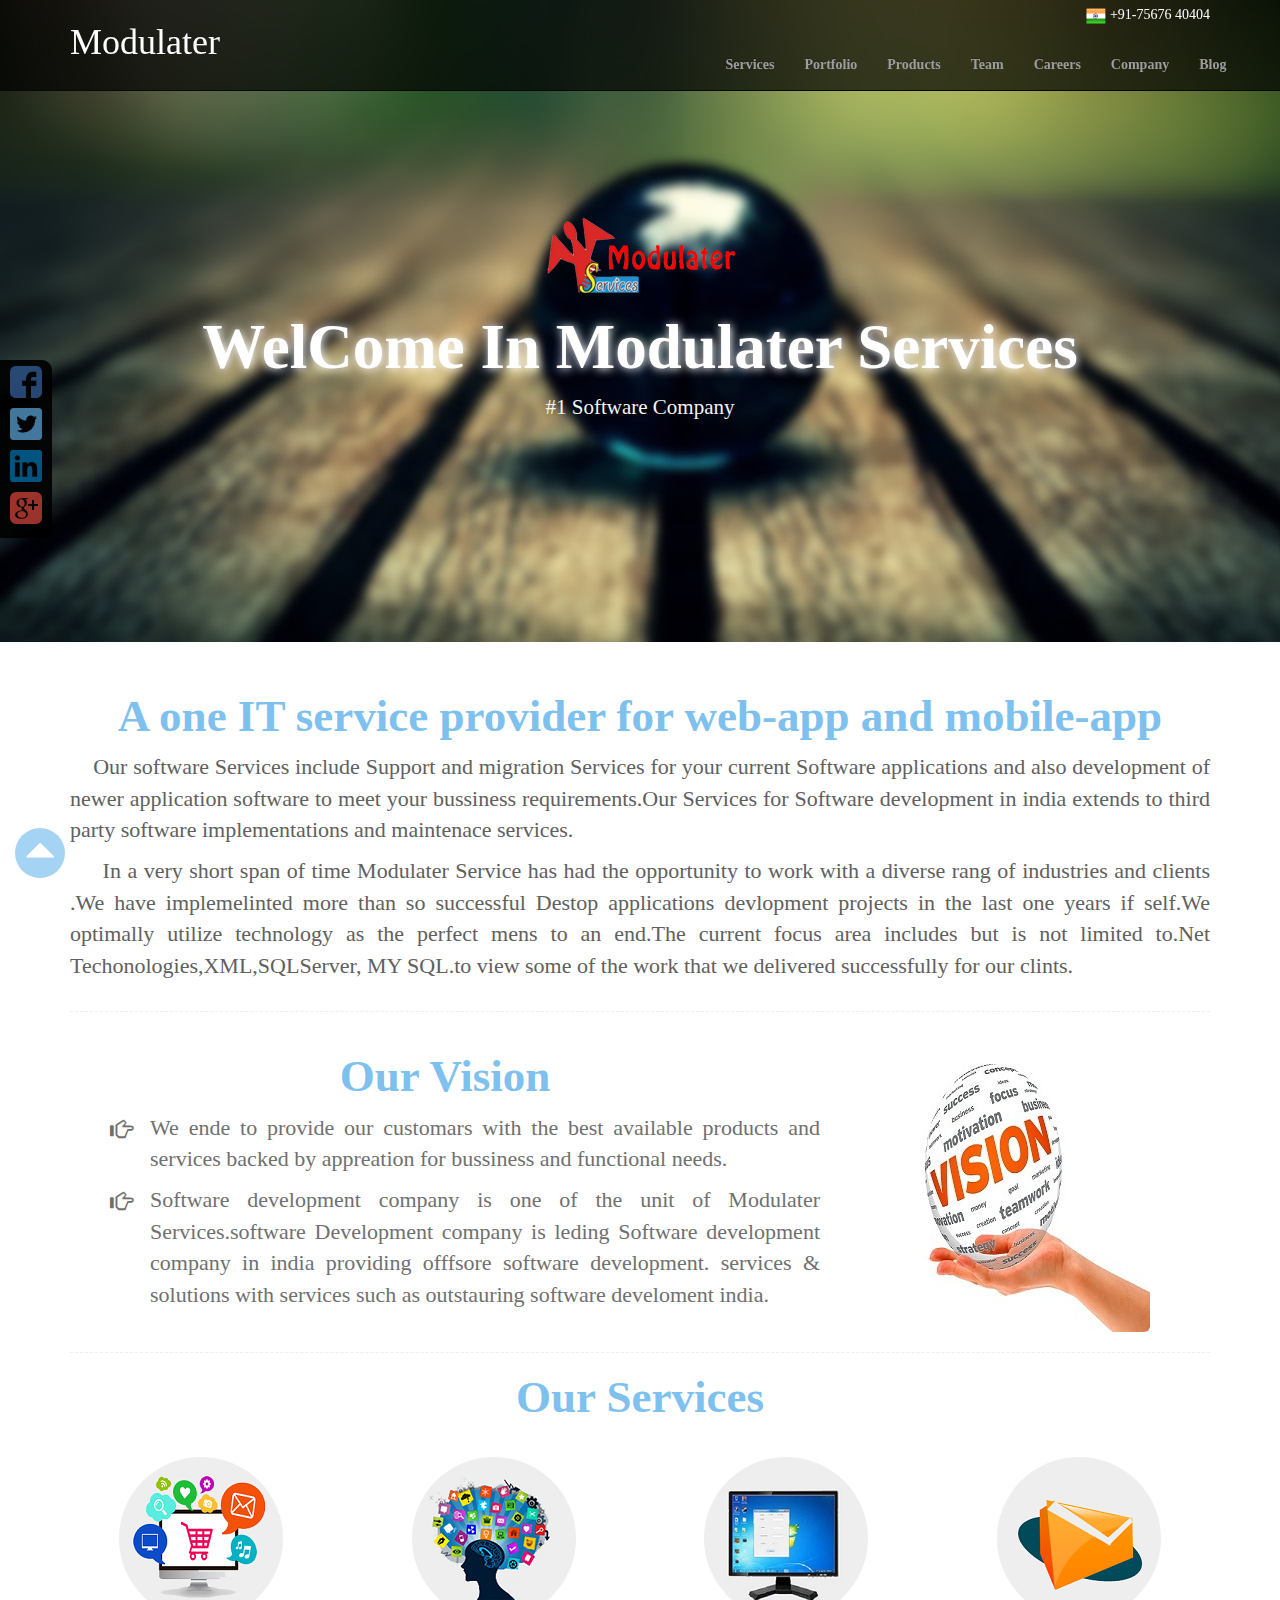
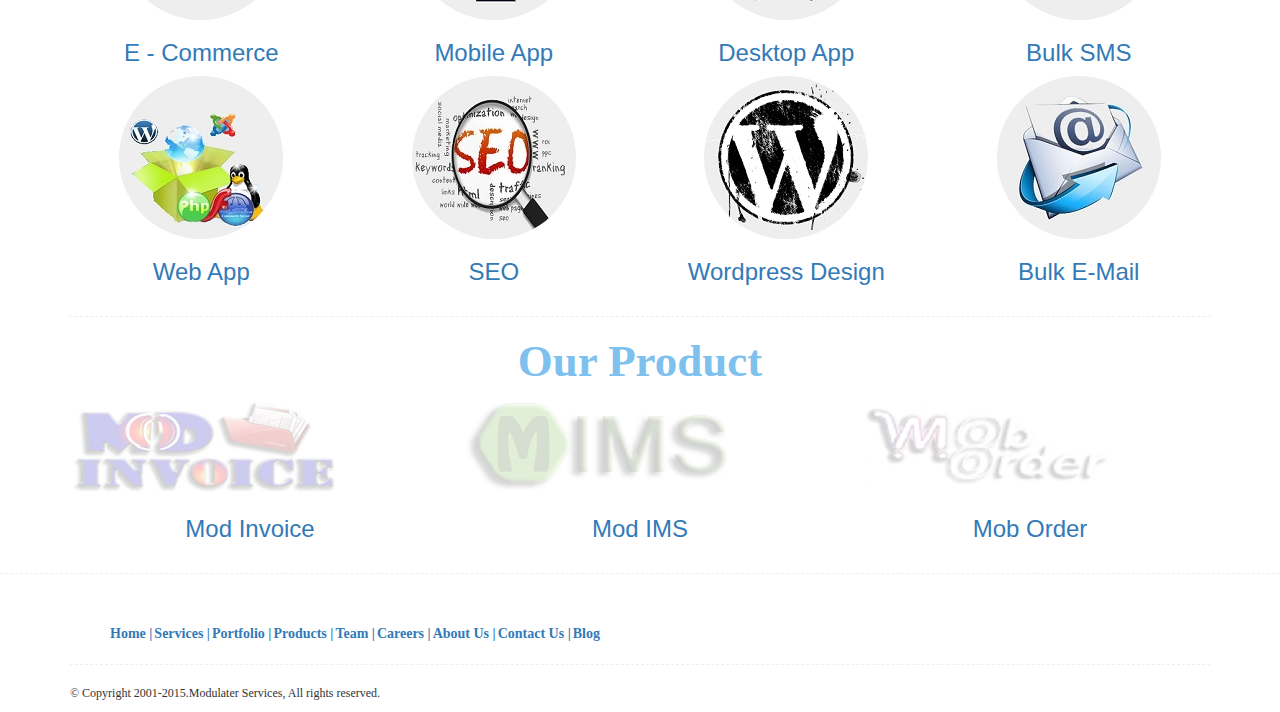
<file: modulater-services/index.html>
﻿<!DOCTYPE html PUBLIC "-//W3C//DTD XHTML 1.0 Transitional//EN" "http://www.w3.org/TR/xhtml1/DTD/xhtml1-transitional.dtd">
<html xmlns="http://www.w3.org/1999/xhtml">
<head>
    <meta http-equiv="Content-Type" content="text/html; charset=utf-8" />
    <link rel="icon" type="image/png" href="images/m nin.png"/>
    <title>Moduletar Services</title>
    <!-- Start CSS-->
    <link href="css/bootstrap.min.css" rel="stylesheet" />
    <link href="css/bootstrap-theme.min.css" rel="stylesheet" />
    <link rel="stylesheet" type="text/css" href="css/style.css">
    <!--- END CSS-->

    <script type="text/javascript">
        function googleTranslateElementInit() {
            new google.translate.TranslateElement({ pageLanguage: 'en', layout: google.translate.TranslateElement.InlineLayout.SIMPLE }, 'google_translate_element');
        }
    </script>
    <script type="text/javascript" src="//translate.google.com/translate_a/element.js?cb=googleTranslateElementInit"></script>

</head>

<body>
    <!-- Start navbar-->
    <div id="back_top"></div>
    <div class="navbar navbar-inverse navbar-fixed-top">
        <div class="container">
            <div>
                <a class="navbar-brand logo" href="index.html"><span>Modulater</span></a>
            </div>
            <span class="contact">
                <img src="images/Flag.png" class="flag" />
                +91-75676 40404</span>
            <button type="button" class="navbar-toggle collapsed" data-toggle="collapse" data-target=".navbar-collapse" />
            <span class="icon-bar"></button>
        <div class="collapse navbar-collapse">
            <ul class="nav navbar-nav navbar-right">
                <li><a href="servicess.html">Services</a></li>
                <!-- <li class="dropdown">
                    <a href="servicess.html" class="dropdown" data-toggle="dropdown">Servicess</a>
                     
                    <ul class="dropdown-menu">
                    	
                        <li><a href="#">E-Commerce</a></li>
                        <li class="divider"></li>
                        <li><a href="#">Mobile App</a></li>
                        <li class="divider"></li>
                        <li><a href="#">Destop App</a></li>
                        <li class="divider"></li>
                        <li><a href="#">Web App</a></li>
                        <li class="divider"></li>
                        <li><a href="#">SEO</a></li>
                        <li class="divider"></li>
                        <li><a href="#">Wordpress Design</a></li>
                        <li class="divider"></li>
                        <li><a href="#">Bulk SMS</a></li>
                        <li class="divider"></li>
                        <li><a href="#">Bulk E-Mail</a></li>
                    </ul>
                </li>-->
                <li><a href="portfoliyo.html">Portfolio</a></li>
                <li><a href="producs.html">Products</a></li>
                <!-- <li class="dropdown">
                    <a href="producs.html" class="dropdown" data-toggle="dropdown">Products</a>
                    <ul class="dropdown-menu">
                        <li><a href="#">ModInvoic</a></li>
                        <li class="divider"></li>
                        <li><a href="#">ModOffice</a></li>
                        <li class="divider"></li>
                        <li><a href="#">ModTMS</a></li>
                        <li class="divider"></li>
                        <li><a href="#">ModIMS</a></li>
                        <li class="divider"></li>
                        <li><a href="#">ModOrderManagment</a></li>
                        <li class="divider"></li>
                        <li><a href="#">MobOrder</a></li>
                        <li class="divider"></li>
                        <li><a href="#">ModPrescription</a></li>
                    </ul>
                </li>-->
                <li><a href="team.html">Team</a></li>
                <li><a href="careers.html">Careers</a></li>
                <li class="dropdown">
                    <a href="#" class="dropdown" data-toggle="dropdown">Company</a>
                    <ul class="dropdown-menu">
                        <li><a href="about_us.html">About Us</a></li>
                        <li class="divider"></li>
                        <li><a href="contact_us.html">Contact Us</a></li>
                    </ul>

                </li>
                <li><a href="http://billing-software.in/blog/" target="_blank">Blog</a></li>
                <li>
                    <div id="google_translate_element" class="google"></div>
                </li>
            </ul>
        </div>
        </div>
    </div>
    <!-- end navbar-->

    <!-- Start jumbotron-->
    <div style="background: url('images/main.jpg'); text-align: -moz-center; text-align: -webkit-center;" class="jumbotron">
        <img src="images/modulater logo.png" class="img-responsive" />
        <h1>WelCome In Modulater Services</h1>
        <p class="container">#1 Software Company</p>
    </div>
    <!-- end jumbotron-->

    <!-- Start container-->
    <div class="container">

        <div class="row description">
            <div class="col-xs-12">
                <h2>A one IT service provider for web-app and mobile-app</h2>
                <p>
                    &nbsp;&nbsp;&nbsp;&nbsp;Our software Services include Support and migration Services for your current Software applications and also development of newer application software to meet your bussiness requirements.Our Services for Software development in india extends to third party software implementations and maintenace services.
                </p>
                <p>
                    &nbsp;&nbsp;&nbsp;&nbsp;&nbsp;In a very short span of time Modulater Service has had the opportunity to work with a diverse rang of industries and clients .We have implemelinted more than so successful Destop applications devlopment projects in the last one years if self.We optimally utilize technology as the perfect mens to an end.The current focus area includes but is not limited to.Net Techonologies,XML,SQLServer,
MY SQL.to view some of the work that we delivered successfully for our clints.
                </p>
            </div>
        </div>
        <hr />
        <div class="row vision">
            <div class="col-md-8 col-xs-8">
                <h2>Our Vision</h2>
                <ul>
                    <li>
                        <span class="glyphicon glyphicon-hand-right"></span>
                        <p>
                            We ende to provide our customars with the best available products and services backed by appreation for bussiness and functional needs.
                        </p>
                    </li>
                    <li>
                        <span class="glyphicon glyphicon-hand-right"></span>
                        <p>
                            Software development company is one of the unit of Modulater Services.software Development company is leding Software development
	  company in india providing offfsore software development. services & solutions with services such as outstauring software develoment india.
                        </p>
                    </li>
                </ul>
            </div>
            <div class="col-md-4 col-xs-4">
                <img src="images/vision.jpg" class="img-rounded img-responsive" />
            </div>
        </div>
        <hr />

        <div class="services">
            <h2>Our Services</h2>
            <div class="row">
                <div class="col-md-3 col-xs-3 goal">
                    <a href="#">
                        <img src="images/ecommers2.png" class="img-circle img-responsive" />
                        <h3>E - Commerce</h3>
                    </a>
                </div>
                <div class="col-md-3 col-xs-3 goal">
                    <a href="#">
                        <img src="images/softwaredevelopmen2.png" class="img-circle img-responsive" />
                        <h3>Mobile App</h3>
                    </a>
                </div>
                <div class="col-md-3 col-xs-3 goal">
                    <a href="#">
                        <img src="images/desktop.jpg" class="img-circle img-responsive" />
                        <h3>Desktop App</h3>
                    </a>
                </div>

                <div class="col-md-3 col-xs-3 goal">
                    <a href="#">
                        <img src="images/bulk-sms.png" class="img-circle img-responsive" />
                        <h3>Bulk SMS</h3>
                    </a>
                </div>
            </div>
            <div class="row">
                <div class="col-md-3 col-xs-3 goal">
                    <a href="#">
                        <img src="images/web3.jpg" class="img-circle img-responsive" />
                        <h3>Web App</h3>
                    </a>
                </div>
                <div class="col-md-3 col-xs-3 goal">
                    <a href="#">
                        <img src="images/seo.jpg" class="img-circle img-responsive" />
                        <h3>SEO</h3>
                    </a>
                </div>
                <div class="col-md-3 col-xs-3 goal">
                    <a href="#">
                        <img src="images/wordpress-logo.png" class="img-circle img-responsive" />
                        <h3>Wordpress Design</h3>
                    </a>
                </div>
                <div class="col-md-3 col-xs-3 goal">
                    <a href="#">
                        <img src="images/email.jpg" class="img-circle img-responsive" />
                        <h3>Bulk E-Mail</h3>
                    </a>
                </div>
            </div>
        </div>
        <hr />
        <div class="product">
            <h2>Our Product</h2>
            <div class="row">
                <div class="col-lg-4 col-md-4 col-xs-4">
                    <a href="#">
                        <img src="images/invoice.png" class="img-responsive" />
                        <h3>Mod Invoice</h3>
                    </a>
                </div>
                <div class="col-lg-4 col-md-4  col-xs-4">
                    <a href="#">
                        <img src="images/ims.png" class="img-responsive" />
                        <h3>Mod IMS</h3>
                    </a>
                </div>
                <div class="col-lg-4 col-md-4  col-xs-4">
                    <a href="#">
                        <img src="images/mobo order.png" class="img-responsive" />
                        <h3>Mob Order</h3>
                    </a>
                </div>

            </div>
        </div>

    </div>
    <!-- end container-->

    <!-- start footer-->
    <div class="folow">
        <ul class="sicon">
            <li><a href="https://www.facebook.com/Modulater-Services-368966049886087/timeline/" target="_blank">
                <img src="images/facebook.png" /></a></li>
            <li><a href="https://twitter.com/modulaterservic" target="_blank">
                <img src="images/tweet.png" /></a></li>
            <li><a href="#">
                <img src="images/in.png" /></a></li>
            
            <li><a href="https://plus.google.com/u/0/113952535357802832584/posts" target="_blank">
                <img src="images/google.png" /></a></li>
        </ul>
    </div>
    <hr />
    <div class="container">
        <div class="row social">
            <div class="col-lg-8">
                <ul class="nav-pills fnav">
                    <li><a href="index.html">Home |</a></li>
                    <li><a href="servicess.html">Services |</a></li>
                    <li><a href="portfoliyo.html">Portfolio |</a></li>
                    <li><a href="producs.html">Products |</a></li>
                    <li><a href="team.html">Team |</a></li>
                    <li><a href="careers.html">Careers |</a></li>
                    <li><a href="about_us.html">About Us |</a></li>
                    <li><a href="contact_us.html">Contact Us |</a></li>
                    <li><a href="http://billing-software.in/blog/" target="_blank">Blog</a></li>

                </ul>
            </div>

            <!--<div class="col-lg-4">
                <h6>Follow Us!</h6>
                <ul class="nav-pills sicon">
                    <li><a href="https://twitter.com/modulaterservic" target="_blank">
                        <img src="images/tweet.png" /></a></li>
                    <li><a href="#">
                        <img src="images/in.png" /></a></li>
                    <li><a href="https://www.facebook.com/Modulater-Services-368966049886087/timeline/" target="_blank">
                        <img src="images/facebook.png" /></a></li>
                    <li><a href="https://plus.google.com/u/0/113952535357802832584/posts" target="_blank">
                        <img src="images/google.png" /></a></li>
                </ul>
            </div>-->
        </div>
        <hr />
        <div class="footer">
            <p>&copy; Copyright 2001-2015.Modulater Services, All rights reserved.</p>
        </div>
    </div>
    <!-- end footer-->
    <a href="#back_top" class="back_top_1" style="display: block;"><span class="glyphicon glyphicon-triangle-top"></span></a>
    <!-- java script-->
    <script src="js/jquery-1.11.3.min.js"></script>
    <script src="js/bootstrap.min.js"></script>
    <script src="js/style.js"></script>
    <!-- End script-->
</body>
</html>
</file>
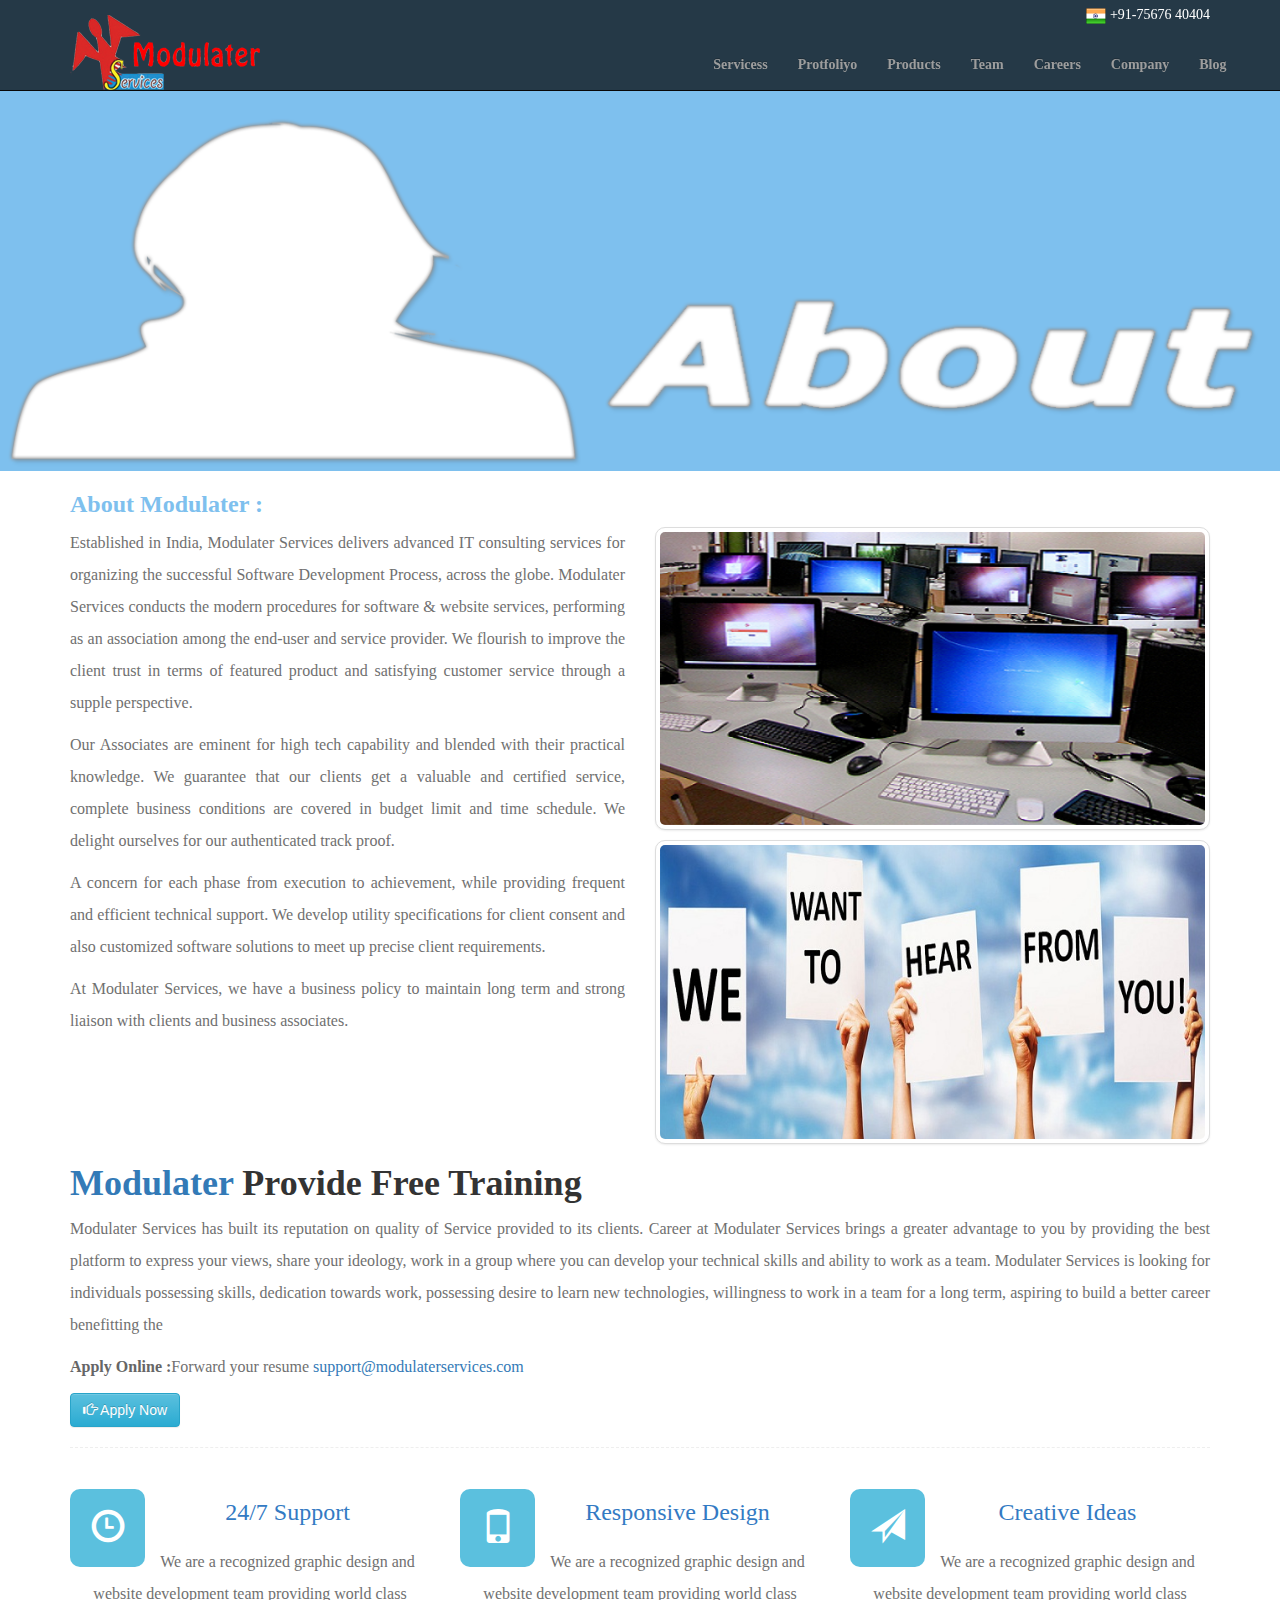
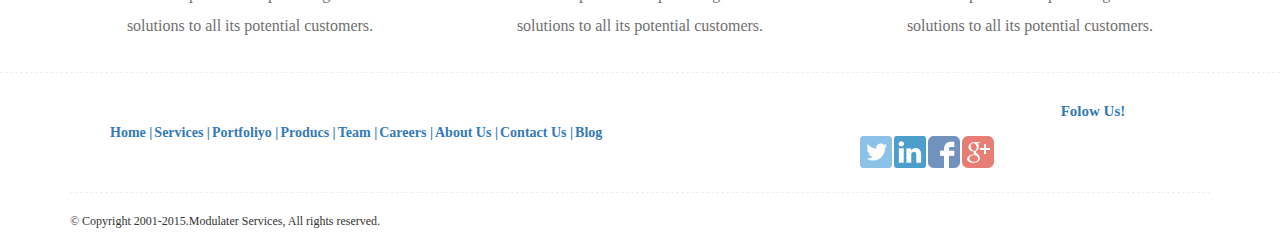
<file: modulater-services/about_us.html>
﻿<!DOCTYPE html PUBLIC "-//W3C//DTD XHTML 1.0 Transitional//EN" "http://www.w3.org/TR/xhtml1/DTD/xhtml1-transitional.dtd">
<html xmlns="http://www.w3.org/1999/xhtml">
<head>
    <meta http-equiv="Content-Type" content="text/html; charset=utf-8" />
    <link rel="icon" type="image/png" href="images/m nin.png">
    <title>About Us</title>
    <!------- Start CSS------->
    <link href="css/bootstrap.min.css" rel="stylesheet" />
    <link href="css/bootstrap-theme.min.css" rel="stylesheet" />
    <link rel="stylesheet" type="text/css" href="css/style.css">
    <!------- END CSS------->
</head>
	<!------- Start navbar------->
    <div class="navbar navbar-inverse navbar-fixed-top">
        <div class="container">
            <a class="navbar-brand" href="index.html">
                <img src="images/modulater logo.png" class="img-responsive" /></a>
            <span class="contact">
                <img src="images/Flag.png" class="flag" />
                +91-75676 40404</span>
            <button type="button" class="navbar-toggle collapsed" data-toggle="collapse" data-target=".navbar-collapse" />
            <span class="icon-bar"></button>
        <div class="collapse navbar-collapse">
            <ul class="nav navbar-nav navbar-right">
            	 <li><a href="servicess.html">Servicess</a></li>
                <!--<li class="dropdown">
                    <a href="servicess.html">Servicess</a>
                    <ul class="dropdown-menu">
                        <li><a href="#">E-Commerce</a></li>
                        <li class="divider"></li>
                        <li><a href="#">Mobile App</a></li>
                        <li class="divider"></li>
                        <li><a href="#">Destop App</a></li>
                        <li class="divider"></li>
                        <li><a href="#">Web App</a></li>
                        <li class="divider"></li>
                        <li><a href="#">SEO</a></li>
                        <li class="divider"></li>
                        <li><a href="#">Wordpress Design</a></li>
                        <li class="divider"></li>
                        <li><a href="#">Bulk SMS</a></li>
                        <li class="divider"></li>
                        <li><a href="#">Bulk E-Mail</a></li>
                    </ul>
                </li>-->
                <li><a href="portfoliyo.html">Protfoliyo</a></li>
                 <li><a href="producs.html">Products</a></li>
               <!-- <li class="dropdown">
                    <a href="producs.html">Products</a>
                    <ul class="dropdown-menu">
                        <li><a href="#">ModInvoic</a></li>
                        <li class="divider"></li>
                        <li><a href="#">ModOffice</a></li>
                        <li class="divider"></li>
                        <li><a href="#">ModTMS</a></li>
                        <li class="divider"></li>
                        <li><a href="#">ModIMS</a></li>
                        <li class="divider"></li>
                        <li><a href="#">ModOrderManagment</a></li>
                        <li class="divider"></li>
                        <li><a href="#">MobOrder</a></li>
                        <li class="divider"></li>
                        <li><a href="#">ModPrescription</a></li>
                    </ul>
                </li>-->
                <li><a href="team.html">Team</a></li>
                <li><a href="careers.html">Careers</a></li>
                <li class="dropdown">
                    <a href="#" class="dropdown" data-toggle="dropdown">Company</a>
                    <ul class="dropdown-menu">
                        <li><a href="about_us.html">About Us</a></li>
                        <li class="divider"></li>
                        <li><a href="contact_us.html">Contact Us</a></li>
                    </ul>

                </li>
                <li><a href="http://billing-software.in/blog/"  target="_blank">Blog</a></li>
            </ul>
        </div>
        </div>
    </div>
    <!------- end navbar------->
    
    <!------- Start image----->
    <div class="image">
    <img src="images/about us.png" class="img-responsive" />
    </div>
 	<!------- end image------->
    
    <!------- Start container------->
    <div class="container about">
    	<div class="services-head"><h3>About Modulater :</h3></div>
        <div class="row">
        	<div class="col-lg-6">
                <p>Established in India, Modulater Services delivers advanced IT consulting services for organizing the successful Software 		 				   Development Process, across the globe. Modulater Services conducts the modern procedures for software & website services, 	   	 				   performing as an association among the end-user and service provider. We flourish to improve the client trust in terms of   	      			   featured product and satisfying customer service through a supple perspective.
                </p>
                <p>
                Our Associates are eminent for high tech capability and blended with their practical knowledge. We guarantee that our clients get a     				valuable and certified service, complete business conditions are covered in budget limit and time schedule. We delight        	        			ourselves for our authenticated track proof.
                </p>
                <p>
                A concern for each phase from execution to achievement, while providing frequent and efficient technical support. We develop 	   			  				utility specifications for client consent and also customized software solutions to meet up precise client requirements.
                </p>
                 <p>
                 At Modulater Services, we have a business policy to maintain long term and strong liaison with clients and business associates.
                 </p>
            </div>
            <div class="col-lg-6 infra">
            	<div class="row"><div class="col-lg-12"><img src="images/software-testing.png" class="img-responsive img-thumbnail" /></div></div>
               
            	<div class="row seco"><div class="col-lg-12"><img src="images/contact_1.jpg" class="img-responsive img-thumbnail" /></div>
                </div>
            </div>
        </div>
        <div class="row trin">
        	<div class="col-lg-12">
            	<h1>Modulater <span>Provide Free Training</span></h1>
                <p>Modulater Services has built its reputation on quality of Service provided to its clients. Career at Modulater Services   	 				   					brings a greater advantage to you by providing the best platform to express your views, share your ideology, work in a group 	   				   where you can develop your technical skills and ability to work as a team. Modulater Services is looking for individuals  	 	    			   possessing skills, dedication towards work, possessing desire to learn new technologies, willingness to work in a team for a  	 	               long term, aspiring to build a better career benefitting the 
                </p>
               <p> <span>Apply Online :</span>Forward your resume <b>support@modulaterservices.com</b></p>
               <a href="mailto:support@modulaterservices.com" target="_blank"  class="btn btn-info">
               		<span class="glyphicon glyphicon-hand-right"></span>
                    Apply Now
               </a>
            </div>
        </div>
        <hr />
        <div class="row">
        	<div class="col-lg-4">
            	<div class="service_icon">
            		<span class="glyphicon glyphicon-time"></span>
                    <h3>24/7 Support</h3>
                    <p>We are a recognized graphic design and website development team providing world class solutions to all its potential 		 					   customers.
                    </p>
                </div>
            </div>
            <div class="col-lg-4">
            	<div class="service_icon">
            		<span class="glyphicon glyphicon-phone"></span>
                    <h3>Responsive Design</h3>
                    <p>We are a recognized graphic design and website development team providing world class solutions to all its potential 		 					   customers.
                    </p>
                </div>
            </div>
            <div class="col-lg-4">
            	<div class="service_icon">
            		<span class="glyphicon glyphicon-send"></span>
                    <h3>Creative Ideas</h3>
                    <p>We are a recognized graphic design and website development team providing world class solutions to all its potential 		 					   customers.
                    </p>
                </div>
            </div>
        </div>
    	
    </div>
    <!------- end container------->
     <!------- start footer------->
     <hr />
    <div class="container">
     <div class="row social">
            <div class="col-lg-8">
                <ul class="nav-pills fnav">
                    <li><a href="index.html">Home |</a></li>
                    <li><a href="servicess.html">Services |</a></li>
                    <li><a href="portfoliyo.html">Portfoliyo |</a></li>
                    <li><a href="producs.html">Producs |</a></li>
                    <li><a href="team.html">Team |</a></li>
                    <li><a href="careers.htm">Careers |</a></li>
                    <li><a href="about_us.html">About Us |</a></li>
                    <li><a href="contact_us.html">Contact Us |</a></li>
                   <li><a href="http://billing-software.in/blog/"    target="_blank" target="_blank">Blog</a></li>
                </ul>
            </div>
            <div class="col-lg-4">
                <h6>Folow Us!</h6>
                <ul class="nav-pills sicon">
                    <li><a href="https://twitter.com/modulaterservic" target="_blank">
                        <img src="images/tweet.png" /></a></li>
                    <li><a href="#">
                        <img src="images/in.png"/></a></li>
                    <li><a href="https://www.facebook.com/Modulater-Services-368966049886087/timeline/" target="_blank">
                        <img src="images/facebook.png" /></a></li>
                    <li><a href="https://plus.google.com/u/0/113952535357802832584/posts" target="_blank">
                        <img src="images/google.png" /></a></li>
                </ul>
            </div>
        </div>
        <hr />
        <div class="footer">
            <p>&copy; Copyright 2001-2015.Modulater Services, All rights reserved.</p>
        </div>
    </div>
    <!------- end footer------->

    <!------- java script------->
    <script src="js/jquery-1.11.3.min.js"></script>
    <script src="js/bootstrap.min.js"></script>
    <!------- End script------->
<body>
</body>
</html>
</file>
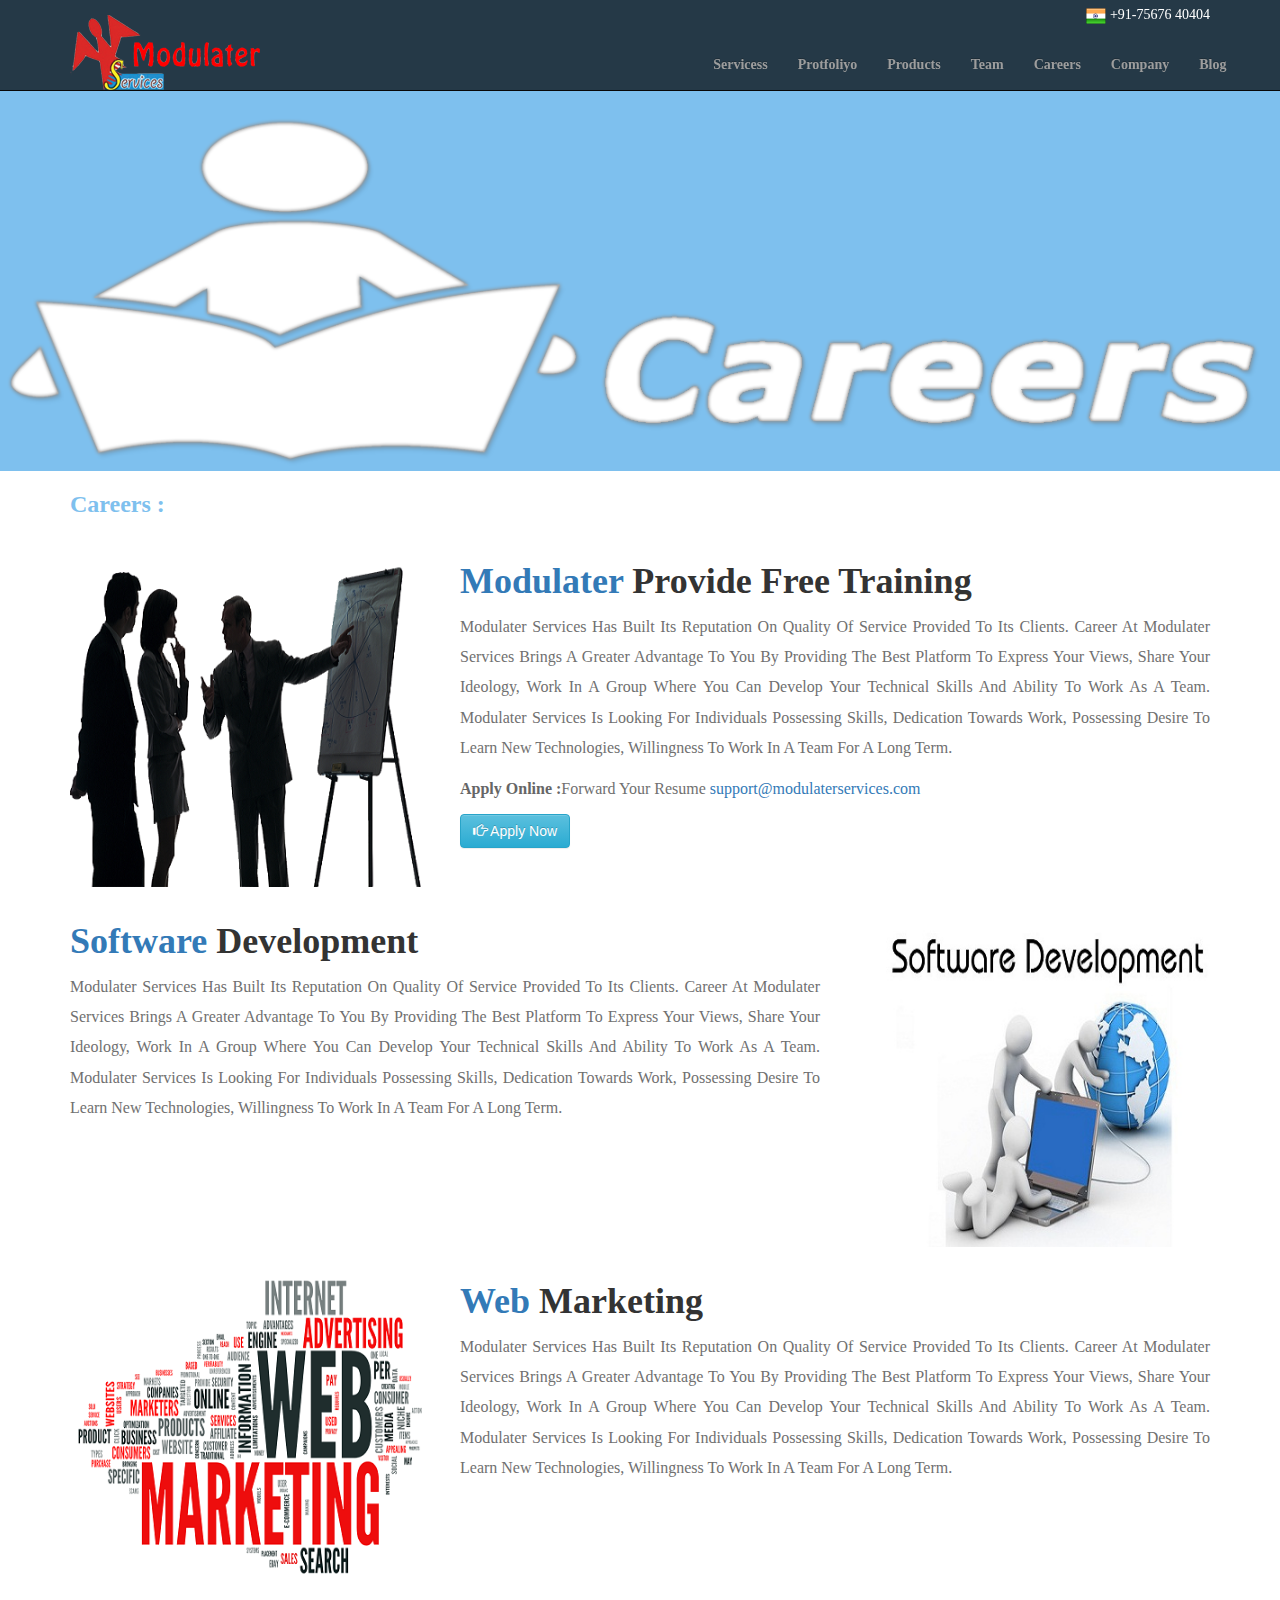
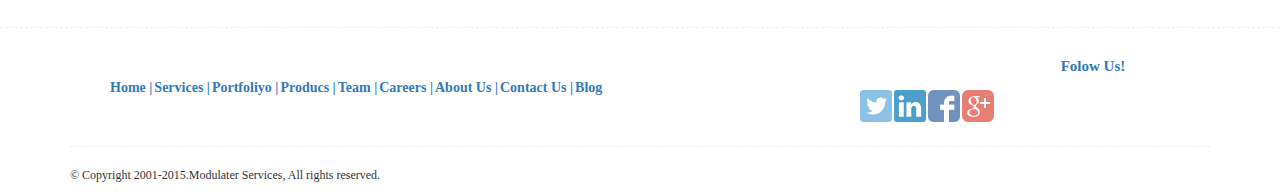
<file: modulater-services/careers.html>
﻿<!DOCTYPE html PUBLIC "-//W3C//DTD XHTML 1.0 Transitional//EN" "http://www.w3.org/TR/xhtml1/DTD/xhtml1-transitional.dtd">
<html xmlns="http://www.w3.org/1999/xhtml">
<head>
    <meta http-equiv="Content-Type" content="text/html; charset=utf-8" />
    <link rel="icon" type="image/png" href="images/m nin.png">
    <title>Moduletar Services</title>
    <!------- Start CSS------->
    <link href="css/bootstrap.min.css" rel="stylesheet" />
    <link href="css/bootstrap-theme.min.css" rel="stylesheet" />
    <link rel="stylesheet" type="text/css" href="css/style.css">
    <!------- END CSS------->
</head>

<body>
    <!------- Start navbar------->
    <div class="navbar navbar-inverse navbar-fixed-top">
        <div class="container">
            <a class="navbar-brand" href="index.html">
                <img src="images/modulater logo.png" class="img-responsive" /></a>
            <span class="contact">
                <img src="images/Flag.png" class="flag" />
                +91-75676 40404</span>
            <button type="button" class="navbar-toggle collapsed" data-toggle="collapse" data-target=".navbar-collapse" />
            <span class="icon-bar"></button>
        <div class="collapse navbar-collapse">
            <ul class="nav navbar-nav navbar-right">
                <li><a href="servicess.html">Servicess</a></li>
                <!-- <li class="dropdown">
                    <a href="servicess.html" class="dropdown" data-toggle="dropdown">Servicess</a>
                    <ul class="dropdown-menu">
                        <li><a href="#">E-Commerce</a></li>
                        <li class="divider"></li>
                        <li><a href="#">Mobile App</a></li>
                        <li class="divider"></li>
                        <li><a href="#">Destop App</a></li>
                        <li class="divider"></li>
                        <li><a href="#">Web App</a></li>
                        <li class="divider"></li>
                        <li><a href="#">SEO</a></li>
                        <li class="divider"></li>
                        <li><a href="#">Wordpress Design</a></li>
                        <li class="divider"></li>
                        <li><a href="#">Bulk SMS</a></li>
                        <li class="divider"></li>
                        <li><a href="#">Bulk E-Mail</a></li>
                    </ul>
                </li>-->
                <li><a href="portfoliyo.html">Protfoliyo</a></li>
                <li><a href="producs.html">Products</a></li>
                <!-- <li class="dropdown">
                    <a href="producs.html" class="dropdown" data-toggle="dropdown">Products</a>
                    <ul class="dropdown-menu">
                        <li><a href="#">ModInvoic</a></li>
                        <li class="divider"></li>
                        <li><a href="#">ModOffice</a></li>
                        <li class="divider"></li>
                        <li><a href="#">ModTMS</a></li>
                        <li class="divider"></li>
                        <li><a href="#">ModIMS</a></li>
                        <li class="divider"></li>
                        <li><a href="#">ModOrderManagment</a></li>
                        <li class="divider"></li>
                        <li><a href="#">MobOrder</a></li>
                        <li class="divider"></li>
                        <li><a href="#">ModPrescription</a></li>
                    </ul>
                </li>-->
                <li><a href="team.html">Team</a></li>
                <li><a href="careers.html">Careers</a></li>
                <li class="dropdown">
                    <a href="#" class="dropdown" data-toggle="dropdown">Company</a>
                    <ul class="dropdown-menu">
                        <li><a href="about_us.html">About Us</a></li>
                        <li class="divider"></li>
                        <li><a href="contact_us.html">Contact Us</a></li>
                    </ul>

                </li>
                <li><a href="http://billing-software.in/blog/" target="_blank">Blog</a></li>
            </ul>
        </div>
        </div>
    </div>
    <!------- end navbar------->

    <!------- Start image----->
    <div class="image">
        <img src="images/careers.png" class="img-responsive" />
    </div>
    <!------- end image------->

    <!------- Start container------->
    <div class="container services-mar">
        <div class="services-head">
            <h3>Careers :</h3>
        </div>
        <div class="row">
            <div class="col-lg-4">
                <img src="images/solar-professional-development.png" class="img-responsive" />
            </div>
            <div class="col-lg-8">
                <div class="train_des">
                    <h1>Modulater <span>Provide Free Training</span></h1>
                    <p>
                        Modulater Services has built its reputation on quality of Service provided to its clients. Career at Modulater Services brings a greater advantage to you by providing the best platform to express your views, share your ideology, work in a group where you can develop your technical skills and ability to work as a team. Modulater Services is looking for individuals possessing skills, dedication towards work, possessing desire to learn new technologies, willingness to work in a team for a long term.
                    </p>
                    <p><span>Apply Online :</span>Forward your resume <b>support@modulaterservices.com</b></p>
                    <a href="mailto:support@modulaterservices.com" target="_blank" class="btn btn-info">
                        <span class="glyphicon glyphicon-hand-right"></span>
                        Apply Now
                    </a>
                </div>
            </div>
        </div>
        <div class="row">
            <div class="col-lg-8">
                <div class="train_des">
                    <h1>Software <span>Development</span></h1>
                    <p>
                        Modulater Services has built its reputation on quality of Service provided to its clients. Career at Modulater Services brings a greater advantage to you by providing the best platform to express your views, share your ideology, work in a group where you can develop your technical skills and ability to work as a team. Modulater Services is looking for individuals possessing skills, dedication towards work, possessing desire to learn new technologies, willingness to work in a team for a long term.
                    </p>
                </div>
            </div>
            <div class="col-lg-4">
                <img src="images/Software-Development.jpg" class="img-responsive" />
            </div>
        </div>
        <div class="row">
            <div class="col-lg-4">
                <img src="images/marketing.png" class="img-responsive" />
            </div>
            <div class="col-lg-8">
                <div class="train_des">
                    <h1>Web <span>Marketing</span></h1>
                    <p>
                        Modulater Services has built its reputation on quality of Service provided to its clients. Career at Modulater Services brings a greater advantage to you by providing the best platform to express your views, share your ideology, work in a group where you can develop your technical skills and ability to work as a team. Modulater Services is looking for individuals possessing skills, dedication towards work, possessing desire to learn new technologies, willingness to work in a team for a long term.
                    </p>
                </div>
            </div>
        </div>

    </div>
    <!------- end container------->

    <!------- start footer------->
    <hr />
    <div class="container">
        <div class="row social">
            <div class="col-lg-8">
                <ul class="nav-pills fnav">
                    <li><a href="index.html">Home |</a></li>
                    <li><a href="servicess.html">Services |</a></li>
                    <li><a href="portfoliyo.html">Portfoliyo |</a></li>
                    <li><a href="producs.html">Producs |</a></li>
                    <li><a href="team.html">Team |</a></li>
                    <li><a href="careers.htm">Careers |</a></li>
                    <li><a href="about_us.html">About Us |</a></li>
                    <li><a href="contact_us.html">Contact Us |</a></li>
                    <li><a href="http://billing-software.in/blog/" target="_blank" target="_blank">Blog</a></li>
                </ul>
            </div>
            <div class="col-lg-4">
                <h6>Folow Us!</h6>
                <ul class="nav-pills sicon">
                    <li><a href="https://twitter.com/modulaterservic">
                        <img src="images/tweet.png" /></a></li>
                    <li><a href="#">
                        <img src="images/in.png" /></a></li>
                    <li><a href="https://www.facebook.com/Modulater-Services-368966049886087/timeline/">
                        <img src="images/facebook.png" /></a></li>
                    <li><a href="https://plus.google.com/u/0/113952535357802832584/posts">
                        <img src="images/google.png" /></a></li>
                </ul>
            </div>
        </div>
        <hr />
        <div class="footer">
            <p>&copy; Copyright 2001-2015.Modulater Services, All rights reserved.</p>
        </div>
    </div>
    <!------- end footer------->

    <!------- java script------->
    <script src="js/jquery-1.11.3.min.js"></script>
    <script src="js/bootstrap.min.js"></script>
    <!------- End script------->
</body>
</html>
</file>
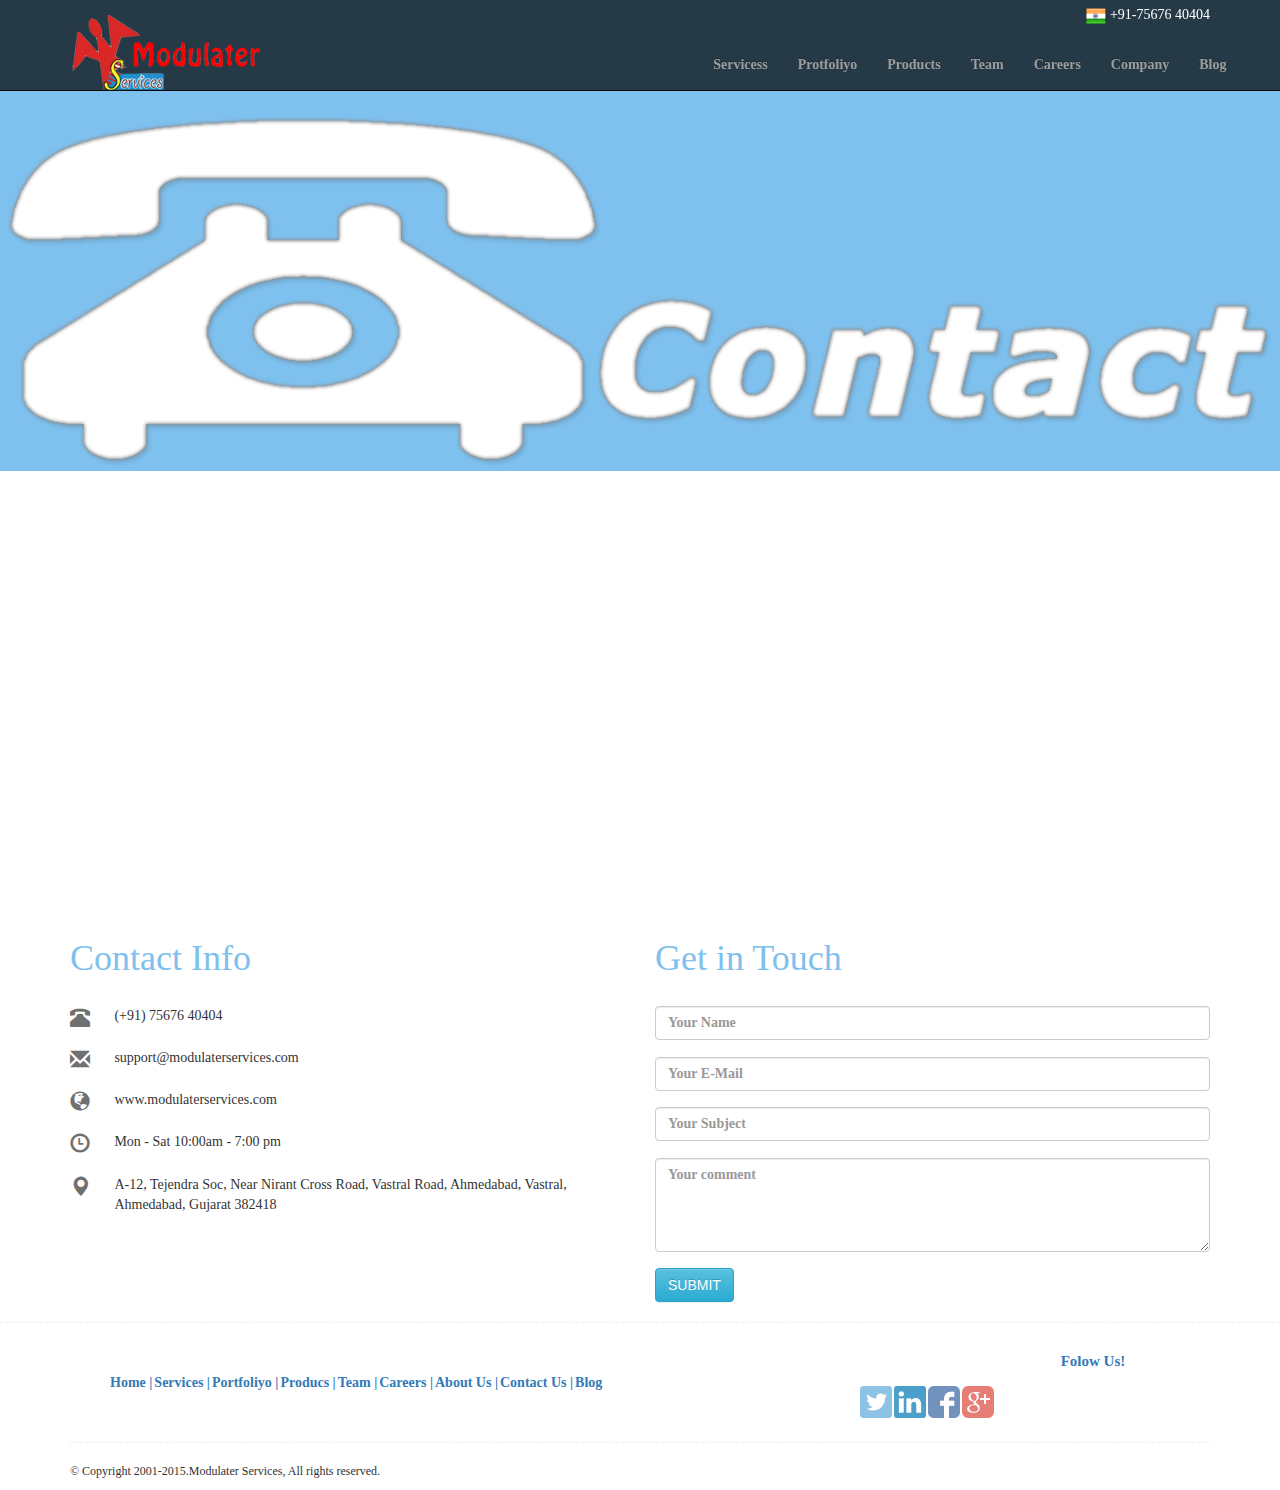
<file: modulater-services/contact_us.html>
<!DOCTYPE html PUBLIC "-//W3C//DTD XHTML 1.0 Transitional//EN" "http://www.w3.org/TR/xhtml1/DTD/xhtml1-transitional.dtd">
<html xmlns="http://www.w3.org/1999/xhtml">
<head>
    <meta http-equiv="Content-Type" content="text/html; charset=utf-8" />
    <link rel="icon" type="image/png" href="images/m nin.png">
    <title>Moduletar Services</title>
    <!------- Start CSS------->
    <link href="css/bootstrap.min.css" rel="stylesheet" />
    <link href="css/bootstrap-theme.min.css" rel="stylesheet" />
    <link rel="stylesheet" type="text/css" href="css/style.css">
    <!------- END CSS------->
</head>
	 <!------- Start navbar------->
    <div class="navbar navbar-inverse navbar-fixed-top">
        <div class="container">
            <a class="navbar-brand" href="index.html">
                <img src="images/modulater logo.png" class="img-responsive" /></a>
            <span class="contact">
                <img src="images/Flag.png" class="flag" />
                +91-75676 40404</span>
            <button type="button" class="navbar-toggle collapsed" data-toggle="collapse" data-target=".navbar-collapse" />
            <span class="icon-bar"></button>
        <div class="collapse navbar-collapse">
            <ul class="nav navbar-nav navbar-right">
            	<li><a href="servicess.html">Servicess</a></li>
               <!-- <li class="dropdown">
                    <a href="servicess.html">Servicess</a>
                    <ul class="dropdown-menu">
                        <li><a href="#">E-Commerce</a></li>
                        <li class="divider"></li>
                        <li><a href="#">Mobile App</a></li>
                        <li class="divider"></li>
                        <li><a href="#">Destop App</a></li>
                        <li class="divider"></li>
                        <li><a href="#">Web App</a></li>
                        <li class="divider"></li>
                        <li><a href="#">SEO</a></li>
                        <li class="divider"></li>
                        <li><a href="#">Wordpress Design</a></li>
                        <li class="divider"></li>
                        <li><a href="#">Bulk SMS</a></li>
                        <li class="divider"></li>
                        <li><a href="#">Bulk E-Mail</a></li>
                    </ul>
                </li>-->
                <li><a href="portfoliyo.html">Protfoliyo</a></li>
                 <li><a href="producs.html">Products</a></li>
               <!-- <li class="dropdown">
                    <a href="producs.html">Products</a>
                    <ul class="dropdown-menu">
                        <li><a href="#">ModInvoic</a></li>
                        <li class="divider"></li>
                        <li><a href="#">ModOffice</a></li>
                        <li class="divider"></li>
                        <li><a href="#">ModTMS</a></li>
                        <li class="divider"></li>
                        <li><a href="#">ModIMS</a></li>
                        <li class="divider"></li>
                        <li><a href="#">ModOrderManagment</a></li>
                        <li class="divider"></li>
                        <li><a href="#">MobOrder</a></li>
                        <li class="divider"></li>
                        <li><a href="#">ModPrescription</a></li>
                    </ul>
                </li>-->
                <li><a href="team.html">Team</a></li>
                <li><a href="careers.html">Careers</a></li>
                <li class="dropdown">
                    <a href="#" class="dropdown" data-toggle="dropdown">Company</a>
                    <ul class="dropdown-menu">
                        <li><a href="about_us.html">About Us</a></li>
                        <li class="divider"></li>
                        <li><a href="contact_us.html">Contact Us</a></li>
                    </ul>

                </li>
                <li><a href="http://billing-software.in/blog/"   target="_blank" target="_blank">Blog</a></li>
            </ul>
        </div>
        </div>
    </div>
    <!------- end navbar------->
    
    <!------- Start image----->
    <div class="image">
   		<img src="images/contact.png" class="img-responsive" />
       
       
    </div>		
 	<!------- end image------->
    <div class="google-maps">
   <iframe src="https://www.google.com/maps/embed?pb=!1m18!1m12!1m3!1d3672.6472038295324!2d72.65546591448845!3d22.999997222944067!2m3!1f0!2f0!3f0!3m2!1i1024!2i768!4f13.1!3m3!1m2!1s0x395e863430980679%3A0xaa1e9932b498187c!2sModulater+Services!5e0!3m2!1sen!2sin!4v1444394478836" width="600" height="450" frameborder="0" style="border:0" allowfullscreen></iframe>
</div>
    <!------- Start container------->
    <div class="container cont">
   	  	<div class="row">
        	<div class="col-lg-6">
            	<h3>Contact Info</h3>
                <span class="glyphicon glyphicon-phone-alt" aria-hidden="true"></span>
                <p>(+91) 75676 40404</p>
                <span class="glyphicon glyphicon-envelope" aria-hidden="true"></span>
                <p>support@modulaterservices.com</p>
                <span class="glyphicon glyphicon-globe" aria-hidden="true"></span>
                <p>www.modulaterservices.com</p>
                <span class="glyphicon glyphicon-time" aria-hidden="true"></span>
                <p>Mon - Sat 10:00am - 7:00 pm</p>
                <span class="glyphicon glyphicon-map-marker" aria-hidden="true"></span>
                <p>A-12, Tejendra Soc, Near Nirant Cross Road, Vastral Road, Ahmedabad, Vastral, Ahmedabad, Gujarat 382418</p>
            </div>
            <div class="col-lg-6">
            	<h3>Get in Touch</h3>
                	<div class="row">
                    <div class="col-lg-12"><input id="inputName" class="required form-control" type="name" placeholder="Your Name" name="name">
                    </div>
                    </div>
                    <div class="row">
                    <div class="col-lg-12"> <input id="inputName" class="required form-control" type="email" placeholder="Your E-Mail" name="email">
                    </div>
                    </div>
                    <div class="row">
                    <div class="col-lg-12"> <input id="inputName" class="required form-control" type="subject" placeholder="Your Subject" name="subject"></div>
                    </div>
                    <div class="row">
                    <div class="col-lg-12"><textarea id="inputComment" class="required form-control" name="comment" placeholder="Your comment" rows="4"></textarea></div>
                    </div>
                	<div class="row">
                    <div class="col-lg-12">
                    	<button class="btn btn-info" value="SUBMIT" name="submit" type="submit">SUBMIT</button>
                    </div>
                    </div>
                   
                   
                    
            </div>
        </div>
       </div>
    <!------- end container------->
    	
   
	
     <!------- start footer------->
     <hr />
    <div class="container">
     <div class="row social">
            <div class="col-lg-8">
                <ul class="nav-pills fnav">
                    <li><a href="index.html">Home |</a></li>
                    <li><a href="servicess.html">Services |</a></li>
                    <li><a href="portfoliyo.html">Portfoliyo |</a></li>
                    <li><a href="producs.html">Producs |</a></li>
                    <li><a href="team.html">Team |</a></li>
                    <li><a href="careers.htm">Careers |</a></li>
                    <li><a href="about_us.html">About Us |</a></li>
                    <li><a href="contact_us.html">Contact Us |</a></li>
                   <li><a href="http://billing-software.in/blog/"    target="_blank" target="_blank">Blog</a></li>
                </ul>
            </div>
            <div class="col-lg-4">
                <h6>Folow Us!</h6>
               <ul class="nav-pills sicon">
                    <li><a href="https://twitter.com/modulaterservic" target="_blank">
                        <img src="images/tweet.png" /></a></li>
                    <li><a href="#">
                        <img src="images/in.png"/></a></li>
                    <li><a href="https://www.facebook.com/Modulater-Services-368966049886087/timeline/" target="_blank">
                        <img src="images/facebook.png" /></a></li>
                    <li><a href="https://plus.google.com/u/0/113952535357802832584/posts" target="_blank">
                        <img src="images/google.png" /></a></li>
                </ul>
            </div>
        </div>
        <hr />
        <div class="footer">
            <p>&copy; Copyright 2001-2015.Modulater Services, All rights reserved.</p>
        </div>
    </div>
    <!------- end footer------->

    <!------- java script------->
    <script src="js/jquery-1.11.3.min.js"></script>
    <script src="js/bootstrap.min.js"></script>
    <!------- End script------->
<body>
</body>
</html>
</file>
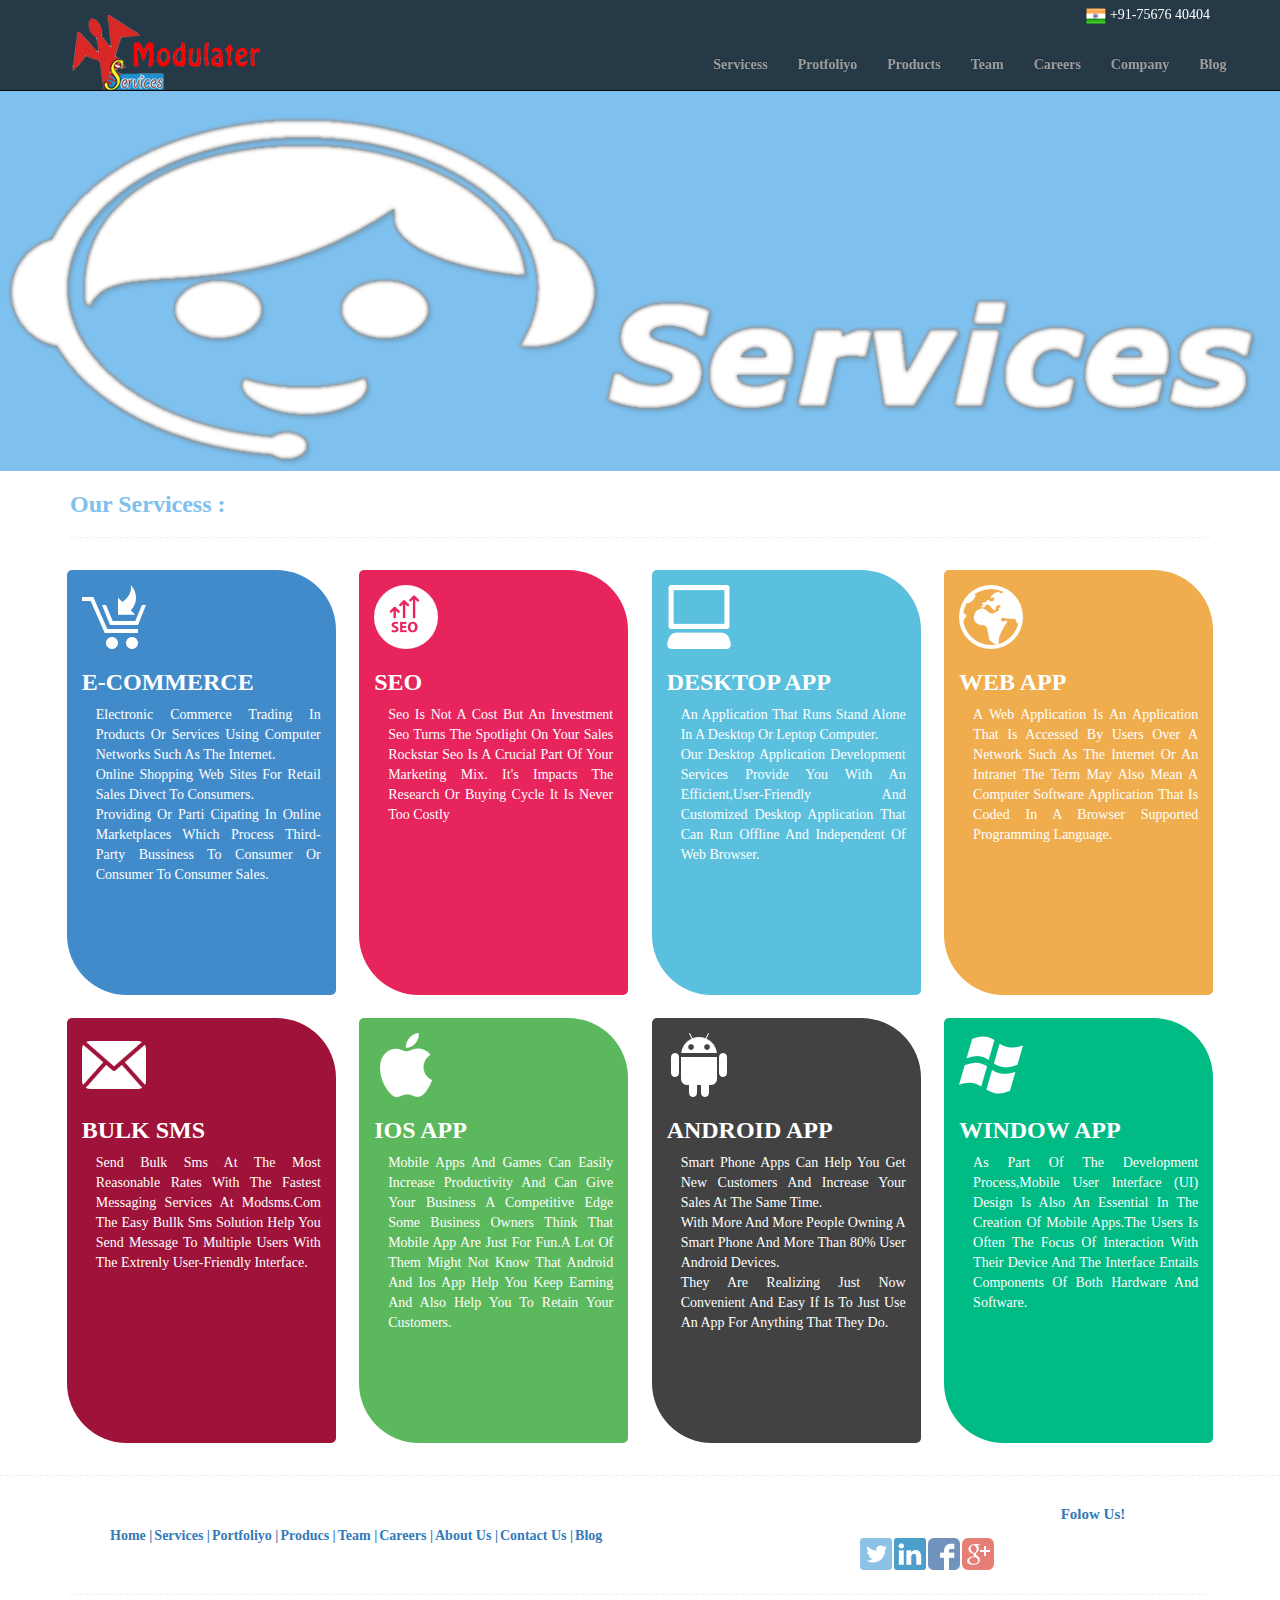
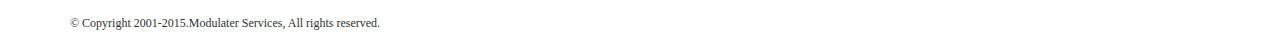
<file: modulater-services/demo.html>
<!DOCTYPE html PUBLIC "-//W3C//DTD XHTML 1.0 Transitional//EN" "http://www.w3.org/TR/xhtml1/DTD/xhtml1-transitional.dtd">
<html xmlns="http://www.w3.org/1999/xhtml">
<head>
<meta http-equiv="Content-Type" content="text/html; charset=utf-8" />
<link rel="icon" type="image/png" href="images/m nin.png">
<title>Moduletar Services</title>
<!------- Start CSS------->
<link href="css/bootstrap.min.css" rel="stylesheet" />
<link href="css/bootstrap-theme.min.css" rel="stylesheet" />
<link rel="stylesheet" type="text/css" href="css/style.css">
<!------- END CSS------->
</head>

<body>

 <!------- Start navbar------->
    <div class="navbar navbar-inverse navbar-fixed-top">
        <div class="container">
            <a class="navbar-brand" href="index.html">
                <img src="images/modulater logo.png" class="img-responsive" /></a>
            <span class="contact">
                <img src="images/Flag.png" class="flag" />
                +91-75676 40404</span>
            <button type="button" class="navbar-toggle collapsed" data-toggle="collapse" data-target=".navbar-collapse" />
            <span class="icon-bar"></button>
        <div class="collapse navbar-collapse">
            <ul class="nav navbar-nav navbar-right">
            	<li><a href="servicess.html">Servicess</a></li>
                <!--<li class="dropdown">
                    <a href="servicess.html" class="dropdown" data-toggle="dropdown">Servicess</a>
                    <ul class="dropdown-menu">
                        <li><a href="#">E-Commerce</a></li>
                        <li class="divider"></li>
                        <li><a href="#">Mobile App</a></li>
                        <li class="divider"></li>
                        <li><a href="#">Destop App</a></li>
                        <li class="divider"></li>
                        <li><a href="#">Web App</a></li>
                        <li class="divider"></li>
                        <li><a href="#">SEO</a></li>
                        <li class="divider"></li>
                        <li><a href="#">Wordpress Design</a></li>
                        <li class="divider"></li>
                        <li><a href="#">Bulk SMS</a></li>
                        <li class="divider"></li>
                        <li><a href="#">Bulk E-Mail</a></li>
                    </ul>
                </li>-->
                <li><a href="portfoliyo.html">Protfoliyo</a></li>
                 <li><a href="producs.html">Products</a></li>
                <!--<li class="dropdown">
                    <a href="producs.html" class="dropdown" data-toggle="dropdown">Products</a>
                    <ul class="dropdown-menu">
                        <li><a href="#">ModInvoic</a></li>
                        <li class="divider"></li>
                        <li><a href="#">ModOffice</a></li>
                        <li class="divider"></li>
                        <li><a href="#">ModTMS</a></li>
                        <li class="divider"></li>
                        <li><a href="#">ModIMS</a></li>
                        <li class="divider"></li>
                        <li><a href="#">ModOrderManagment</a></li>
                        <li class="divider"></li>
                        <li><a href="#">MobOrder</a></li>
                        <li class="divider"></li>
                        <li><a href="#">ModPrescription</a></li>
                    </ul>
                </li>-->
                <li><a href="team.html">Team</a></li>
                <li><a href="careers.html">Careers</a></li>
                <li class="dropdown">
                    <a href="#" class="dropdown" data-toggle="dropdown">Company</a>
                    <ul class="dropdown-menu">
                        <li><a href="about_us.html">About Us</a></li>
                        <li class="divider"></li>
                        <li><a href="contact_us.html">Contact Us</a></li>
                    </ul>

                </li>
                <li><a href="
http://billing-software.in/blog/" target="_blank">Blog</a></li>
            </ul>
        </div>
        </div>
    </div>
    <!------- end navbar------->
    
    <!------- Start image----->
    <div class="image">
    <img src="images/OurServices.png" class="img-responsive" />
    </div>
 	<!------- end image------->
    
    <!------- Start container------->
    <div class="container services-mar">
    	<div class="services-head"><h3>Our Servicess :</h3></div>
        <hr />
    	<div class="servicecol">
            <div class="row">
                <div class="col-lg-3 colwidth primaryc">
                    <img src="images/shopping79.png"  class="img-responsive"/>
                    <h3>E-Commerce</h3>
                    <p>  Electronic Commerce trading in products or services using computer networks such as the internet.<br />
                    	online shopping web sites for retail sales divect to consumers.<br />
                        providing or parti cipating in online marketplaces which process third-party bussiness to consumer or consumer to consumer 	 						sales.</p>
                    
                </div>
                <div class="col-lg-3 colwidth infoc1">
                    <img src="images/seo25.png"  class="img-responsive"/>
                    <h3>SEO</h3>
                    <p>seo is not a cost but an investment
                        seo turns the spotlight on your sales rockstar 
                        seo is a crucial part of your marketing mix.
                        it's impacts the research or buying cycle
                        it is never too costly</p>
                    
                </div>
               
                <div class="col-lg-3 colwidth infoc">
                    <img src="images/desktop17.png"  class="img-responsive"/>
                     <h3>Desktop App</h3>
                     <p>an application that runs stand alone in a desktop or leptop computer.<br />
                     	our desktop application development services provide you with an efficient,user-friendly and customized desktop application that can run offline and independent of web browser.
                     </p>
                      
                </div>
                 <div class="col-lg-3 colwidth warningc">
                    <img src="images/earth16.png"  class="img-responsive"/>
                     <h3>Web App</h3>
                     <p> a web application is an application that is accessed by users over a network such as the internet or an intranet the term may also mean a computer software application that is coded in a browser supported programming language. </p>
                      
                </div>
            </div>
            <div class="row">
            	 <div class="col-lg-3 colwidth primaryc1">
                    <img src="images/mail59.png"  class="img-responsive"/>
                     <h3>Bulk SMS</h3>
                     <p>send bulk sms at the most reasonable rates with the fastest messaging services at modsms.com the easy bullk sms solution help you send message to multiple users with the extrenly user-friendly interface.
                     </p>
                     
                </div>
                 <div class="col-lg-3 colwidth successc">
                    <img src="images/apple.png"  class="img-responsive"/>
                     <h3>ios App</h3>
                     <p>
                     	mobile apps and games can easily increase productivity and can give your business a competitive edge some business owners think that mobile app are just for fun.a lot of them might not know that android and ios app help you keep earning and also help you to retain your customers.
                     </p>
                      
                </div>
                <div class="col-lg-3 colwidth warningc1">
                    <img src="images/android.png"  class="img-responsive"/>
                     <h3>Android app</h3>
                     <p>smart phone apps can help you get new customers and increase your sales at the same time.<br />
                     	with more and more people owning a smart phone and more than 80% user android devices.<br />
                        they are realizing just now convenient and easy if is to just use an app for anything that they do.</p>
                     
                </div>
               
                 <div class="col-lg-3 colwidth successc1">
                    <img src="images/windows.png"  class="img-responsive"/>
                     <h3>window app</h3>
                     <p>As part of the development process,mobile user interface (UI) design is also an essential in the creation of mobile apps.the users is often the focus of interaction with their device and the interface entails components of both hardware and software.</p>
                     
                </div>
            </div>
    	</div>        
    </div>
    <!------- end container------->
	
     <!------- start footer------->
     <hr />
    <div class="container">
     <div class="row social">
            <div class="col-lg-8">
                <ul class="nav-pills fnav">
                    <li><a href="index.html">Home |</a></li>
                    <li><a href="servicess.html">Services |</a></li>
                    <li><a href="portfoliyo.html">Portfoliyo |</a></li>
                    <li><a href="producs.html">Producs |</a></li>
                    <li><a href="team.html">Team |</a></li>
                    <li><a href="careers.htm">Careers |</a></li>
                     <li><a href="about_us.html">About Us |</a></li>
                    <li><a href="contact_us.html">Contact Us |</a></li>
                    <li><a href="
http://billing-software.in/blog/">Blog</a></li>
                </ul>
            </div>
            <div class="col-lg-4">
                <h6>Folow Us!</h6>
               <ul class="nav-pills sicon">
                    <li><a href="https://twitter.com/modulaterservic" target="_blank">
                        <img src="images/tweet.png" /></a></li>
                    <li><a href="#">
                        <img src="images/in.png"/></a></li>
                    <li><a href="https://www.facebook.com/Modulater-Services-368966049886087/timeline/" target="_blank">
                        <img src="images/facebook.png" /></a></li>
                    <li><a href="https://plus.google.com/u/0/113952535357802832584/posts" target="_blank">
                        <img src="images/google.png" /></a></li>
                </ul>
            </div>
        </div>
        <hr />
        <div class="footer">
            <p>&copy; Copyright 2001-2015.Modulater Services, All rights reserved.</p>
        </div>
    </div>
    <!------- end footer------->

    <!------- java script------->
    <script src="js/jquery-1.11.3.min.js"></script>
    <script src="js/bootstrap.min.js"></script>
    <!------- End script------->

</body>
</html>
</file>
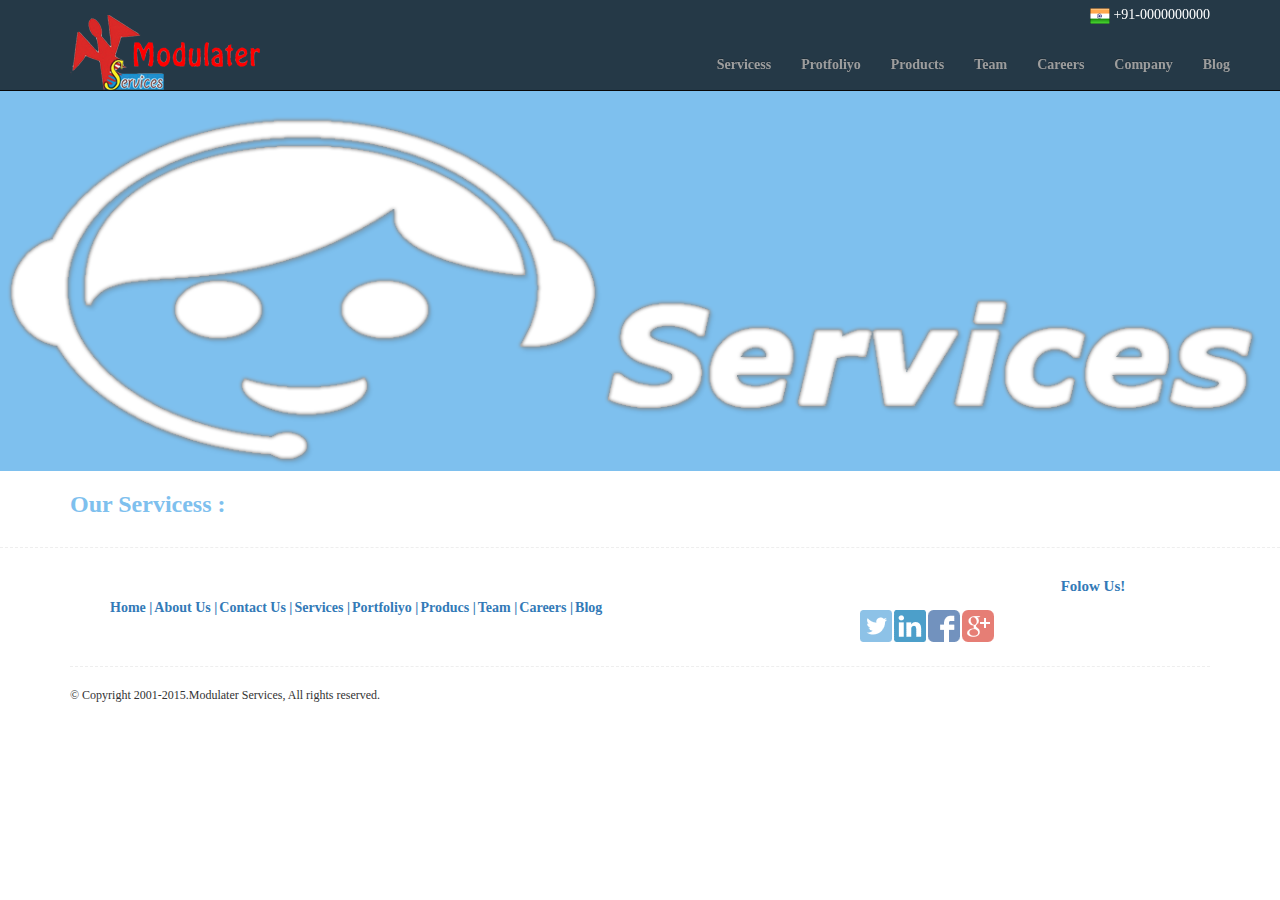
<file: modulater-services/jayu.html>
<!DOCTYPE html PUBLIC "-//W3C//DTD XHTML 1.0 Transitional//EN" "http://www.w3.org/TR/xhtml1/DTD/xhtml1-transitional.dtd">
<html xmlns="http://www.w3.org/1999/xhtml">
<head>
    <meta http-equiv="Content-Type" content="text/html; charset=utf-8" />
    <link rel="icon" type="image/png" href="images/m nin.png">
    <title>Moduletar Services</title>
    <!------- Start CSS------->
    <link href="css/bootstrap.min.css" rel="stylesheet" />
    <link href="css/bootstrap-theme.min.css" rel="stylesheet" />
    <link rel="stylesheet" type="text/css" href="css/style.css">
    <!------- END CSS------->

</head>

<body>
 <!------- Start navbar------->
    <div class="navbar navbar-inverse navbar-fixed-top">
        <div class="container">
            <a class="navbar-brand" href="index.html">
                <img src="images/modulater logo.png" class="img-responsive" /></a>
            <span class="contact">
                <img src="images/Flag.png" class="flag" />
                +91-0000000000</span>
            <button type="button" class="navbar-toggle collapsed" data-toggle="collapse" data-target=".navbar-collapse" />
            <span class="icon-bar"></button>
        <div class="collapse navbar-collapse">
            <ul class="nav navbar-nav navbar-right">
                <li class="dropdown">
                    <a href="servicess.html" class="dropdown" data-toggle="dropdown">Servicess</a>
                    <ul class="dropdown-menu">
                        <li><a href="#">E-Commerce</a></li>
                        <li class="divider"></li>
                        <li><a href="#">Mobile App</a></li>
                        <li class="divider"></li>
                        <li><a href="#">Destop App</a></li>
                        <li class="divider"></li>
                        <li><a href="#">Web App</a></li>
                        <li class="divider"></li>
                        <li><a href="#">SEO</a></li>
                        <li class="divider"></li>
                        <li><a href="#">Wordpress Design</a></li>
                        <li class="divider"></li>
                        <li><a href="#">Bulk SMS</a></li>
                        <li class="divider"></li>
                        <li><a href="#">Bulk E-Mail</a></li>
                    </ul>
                </li>
                <li><a href="portfoliyo.html">Protfoliyo</a></li>
                <li class="dropdown">
                    <a href="producs.html" class="dropdown" data-toggle="dropdown">Products</a>
                    <ul class="dropdown-menu">
                        <li><a href="#">ModInvoic</a></li>
                        <li class="divider"></li>
                        <li><a href="#">ModOffice</a></li>
                        <li class="divider"></li>
                        <li><a href="#">ModTMS</a></li>
                        <li class="divider"></li>
                        <li><a href="#">ModIMS</a></li>
                        <li class="divider"></li>
                        <li><a href="#">ModOrderManagment</a></li>
                        <li class="divider"></li>
                        <li><a href="#">MobOrder</a></li>
                        <li class="divider"></li>
                        <li><a href="#">ModPrescription</a></li>
                    </ul>
                </li>
                <li><a href="team.html">Team</a></li>
                <li><a href="careers.html">Careers</a></li>
                <li class="dropdown">
                    <a href="#" class="dropdown" data-toggle="dropdown">Company</a>
                    <ul class="dropdown-menu">
                        <li><a href="about_us.html">About Us</a></li>
                        <li class="divider"></li>
                        <li><a href="contact_us.html">Contact Us</a></li>
                    </ul>

                </li>
                 <li><a href="http://billing-software.in/blog/"   target="_blank" target="_blank">Blog</a></li>
            </ul>
        </div>
        </div>
    </div>
    <!------- end navbar------->
    
    <!------- Start image----->
    <div class="image">
    <img src="images/OurServices.png" class="img-responsive" />
    </div>
 	<!------- end image------->
    
    <!------- Start container------->
    <div class="container services-mar">
    	<div class="services-head"><h3>Our Servicess :</h3></div>
    	
    </div>
    <!------- end container------->
	
     <!------- start footer------->
     <hr />
    <div class="container">
     <div class="row social">
            <div class="col-lg-8">
                <ul class="nav-pills fnav">
                    <li><a href="index.html">Home |</a></li>
                    <li><a href="about_us.html">About Us |</a></li>
                    <li><a href="contact_us.html">Contact Us |</a></li>
                    <li><a href="servicess.html">Services |</a></li>
                    <li><a href="portfoliyo.html">Portfoliyo |</a></li>
                    <li><a href="producs.html">Producs |</a></li>
                    <li><a href="team.html">Team |</a></li>
                    <li><a href="careers.htm">Careers |</a></li>
                    <li><a href="http://billing-software.in/blog/"    target="_blank" target="_blank">Blog</a></li>
                </ul>
            </div>
            <div class="col-lg-4">
                <h6>Folow Us!</h6>
                <ul class="nav-pills sicon">
                    <li><a href="https://twitter.com/modulaterservic">
                        <img src="images/tweet.png" /></a></li>
                    <li><a href="#">
                        <img src="images/in.png" /></a></li>
                    <li><a href="https://www.facebook.com/Modulater-Services-368966049886087/timeline/">
                        <img src="images/facebook.png" /></a></li>
                    <li><a href="https://plus.google.com/u/0/113952535357802832584/posts">
                        <img src="images/google.png" /></a></li>
                </ul>
            </div>
        </div>
        <hr />
        <div class="footer">
            <p>&copy; Copyright 2001-2015.Modulater Services, All rights reserved.</p>
        </div>
    </div>
    <!------- end footer------->

    <!------- java script------->
    <script src="js/jquery-1.11.3.min.js"></script>
    <script src="js/bootstrap.min.js"></script>
    <!------- End script------->

</body>
</html>
</file>
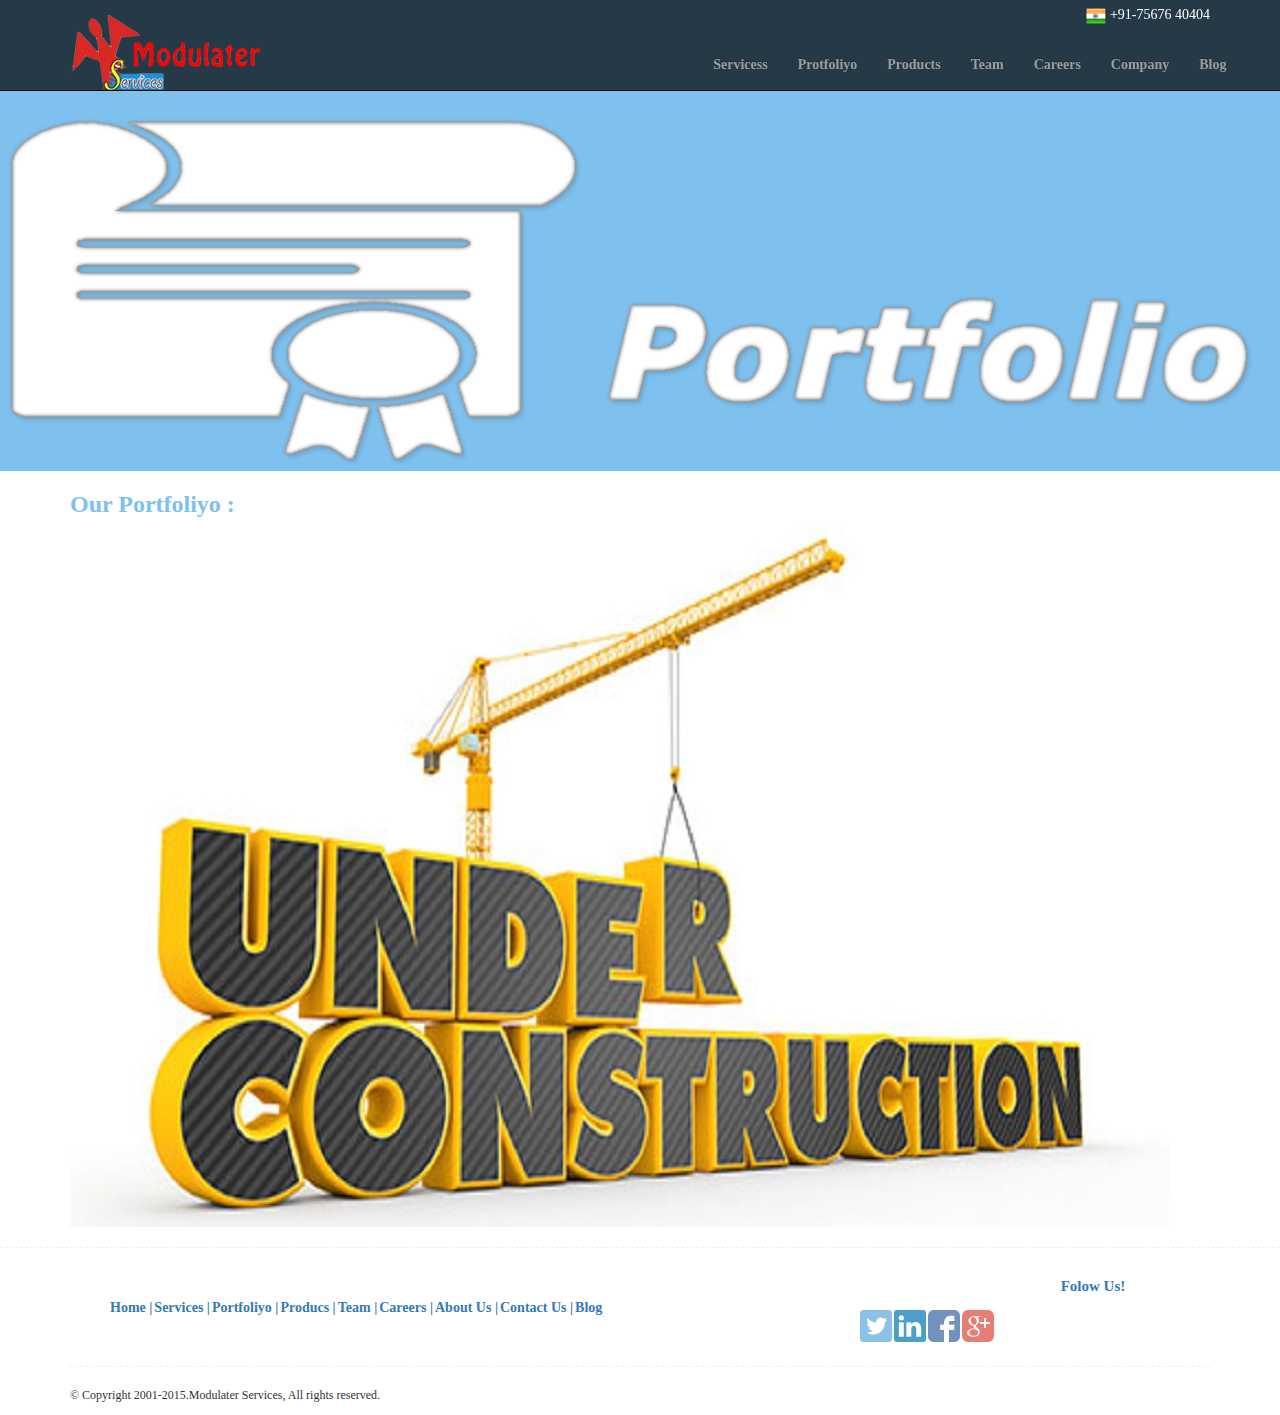
<file: modulater-services/portfoliyo.html>
<!DOCTYPE html PUBLIC "-//W3C//DTD XHTML 1.0 Transitional//EN" "http://www.w3.org/TR/xhtml1/DTD/xhtml1-transitional.dtd">
<html xmlns="http://www.w3.org/1999/xhtml">
<head>
    <meta http-equiv="Content-Type" content="text/html; charset=utf-8" />
    <link rel="icon" type="image/png" href="images/m nin.png">
    <title>Moduletar Services</title>
    <!------- Start CSS------->
    <link href="css/bootstrap.min.css" rel="stylesheet" />
    <link href="css/bootstrap-theme.min.css" rel="stylesheet" />
    <link rel="stylesheet" type="text/css" href="css/style.css">
    <!------- END CSS------->
</head>

<body>
	 <!------- Start navbar------->
    <div class="navbar navbar-inverse navbar-fixed-top">
        <div class="container">
            <a class="navbar-brand" href="index.html">
                <img src="images/modulater logo.png" class="img-responsive" /></a>
            <span class="contact">
                <img src="images/Flag.png" class="flag" />
                +91-75676 40404</span>
            <button type="button" class="navbar-toggle collapsed" data-toggle="collapse" data-target=".navbar-collapse" />
            <span class="icon-bar"></button>
        <div class="collapse navbar-collapse">
            <ul class="nav navbar-nav navbar-right">
            	 <li><a href="servicess.html">Servicess</a></li>
               <!-- <li class="dropdown">
                    <a href="servicess.html" class="dropdown" data-toggle="dropdown">Servicess</a>
                    <ul class="dropdown-menu">
                        <li><a href="#">E-Commerce</a></li>
                        <li class="divider"></li>
                        <li><a href="#">Mobile App</a></li>
                        <li class="divider"></li>
                        <li><a href="#">Destop App</a></li>
                        <li class="divider"></li>
                        <li><a href="#">Web App</a></li>
                        <li class="divider"></li>
                        <li><a href="#">SEO</a></li>
                        <li class="divider"></li>
                        <li><a href="#">Wordpress Design</a></li>
                        <li class="divider"></li>
                        <li><a href="#">Bulk SMS</a></li>
                        <li class="divider"></li>
                        <li><a href="#">Bulk E-Mail</a></li>
                    </ul>
                </li>-->
                <li><a href="portfoliyo.html">Protfoliyo</a></li>
                <li><a href="producs.html">Products</a></li>
                <!--<li class="dropdown">
                    <a href="producs.html" class="dropdown" data-toggle="dropdown">Products</a>
                    <ul class="dropdown-menu">
                        <li><a href="#">ModInvoic</a></li>
                        <li class="divider"></li>
                        <li><a href="#">ModOffice</a></li>
                        <li class="divider"></li>
                        <li><a href="#">ModTMS</a></li>
                        <li class="divider"></li>
                        <li><a href="#">ModIMS</a></li>
                        <li class="divider"></li>
                        <li><a href="#">ModOrderManagment</a></li>
                        <li class="divider"></li>
                        <li><a href="#">MobOrder</a></li>
                        <li class="divider"></li>
                        <li><a href="#">ModPrescription</a></li>
                    </ul>
                </li>-->
                <li><a href="team.html">Team</a></li>
                <li><a href="careers.html">Careers</a></li>
                <li class="dropdown">
                    <a href="#" class="dropdown" data-toggle="dropdown">Company</a>
                    <ul class="dropdown-menu">
                        <li><a href="about_us.html">About Us</a></li>
                        <li class="divider"></li>
                        <li><a href="contact_us.html">Contact Us</a></li>
                    </ul>

                </li>
                <li><a href="http://billing-software.in/blog/"   target="_blank" target="_blank">Blog</a></li>
            </ul>
        </div>
        </div>
    </div>
    <!------- end navbar------->
    
    <!------- Start image----->
    <div class="image">
    <img src="images/work.png" class="img-responsive" />
    </div>
 	<!------- end image------->
    
    <!------- Start container------->
    <div class="container services-mar">
    	<div class="services-head"><h3>Our Portfoliyo :</h3></div>
        <div><img src="images/under-construction.jpg" class="img-responsive" /></div>
    	
    </div>
    <!------- end container------->
	
     <!------- start footer------->
     <hr />
    <div class="container">
     <div class="row social">
            <div class="col-lg-8">
                <ul class="nav-pills fnav">
                    <li><a href="index.html">Home |</a></li>
                    <li><a href="servicess.html">Services |</a></li>
                    <li><a href="portfoliyo.html">Portfoliyo |</a></li>
                    <li><a href="producs.html">Producs |</a></li>
                    <li><a href="team.html">Team |</a></li>
                    <li><a href="careers.htm">Careers |</a></li>
                    <li><a href="about_us.html">About Us |</a></li>
                    <li><a href="contact_us.html">Contact Us |</a></li>
                    <li><a href="http://billing-software.in/blog/"    target="_blank" target="_blank">Blog</a></li>
                </ul>
            </div>
            <div class="col-lg-4">
                <h6>Folow Us!</h6>
               <ul class="nav-pills sicon">
                    <li><a href="https://twitter.com/modulaterservic" target="_blank">
                        <img src="images/tweet.png" /></a></li>
                    <li><a href="#">
                        <img src="images/in.png"/></a></li>
                    <li><a href="https://www.facebook.com/Modulater-Services-368966049886087/timeline/" target="_blank">
                        <img src="images/facebook.png" /></a></li>
                    <li><a href="https://plus.google.com/u/0/113952535357802832584/posts" target="_blank">
                        <img src="images/google.png" /></a></li>
                </ul>
            </div>
        </div>
        <hr />
        <div class="footer">
            <p>&copy; Copyright 2001-2015.Modulater Services, All rights reserved.</p>
        </div>
    </div>
    <!------- end footer------->

    <!------- java script------->
    <script src="js/jquery-1.11.3.min.js"></script>
    <script src="js/bootstrap.min.js"></script>
    <!------- End script------->
</body>
</html>
</file>
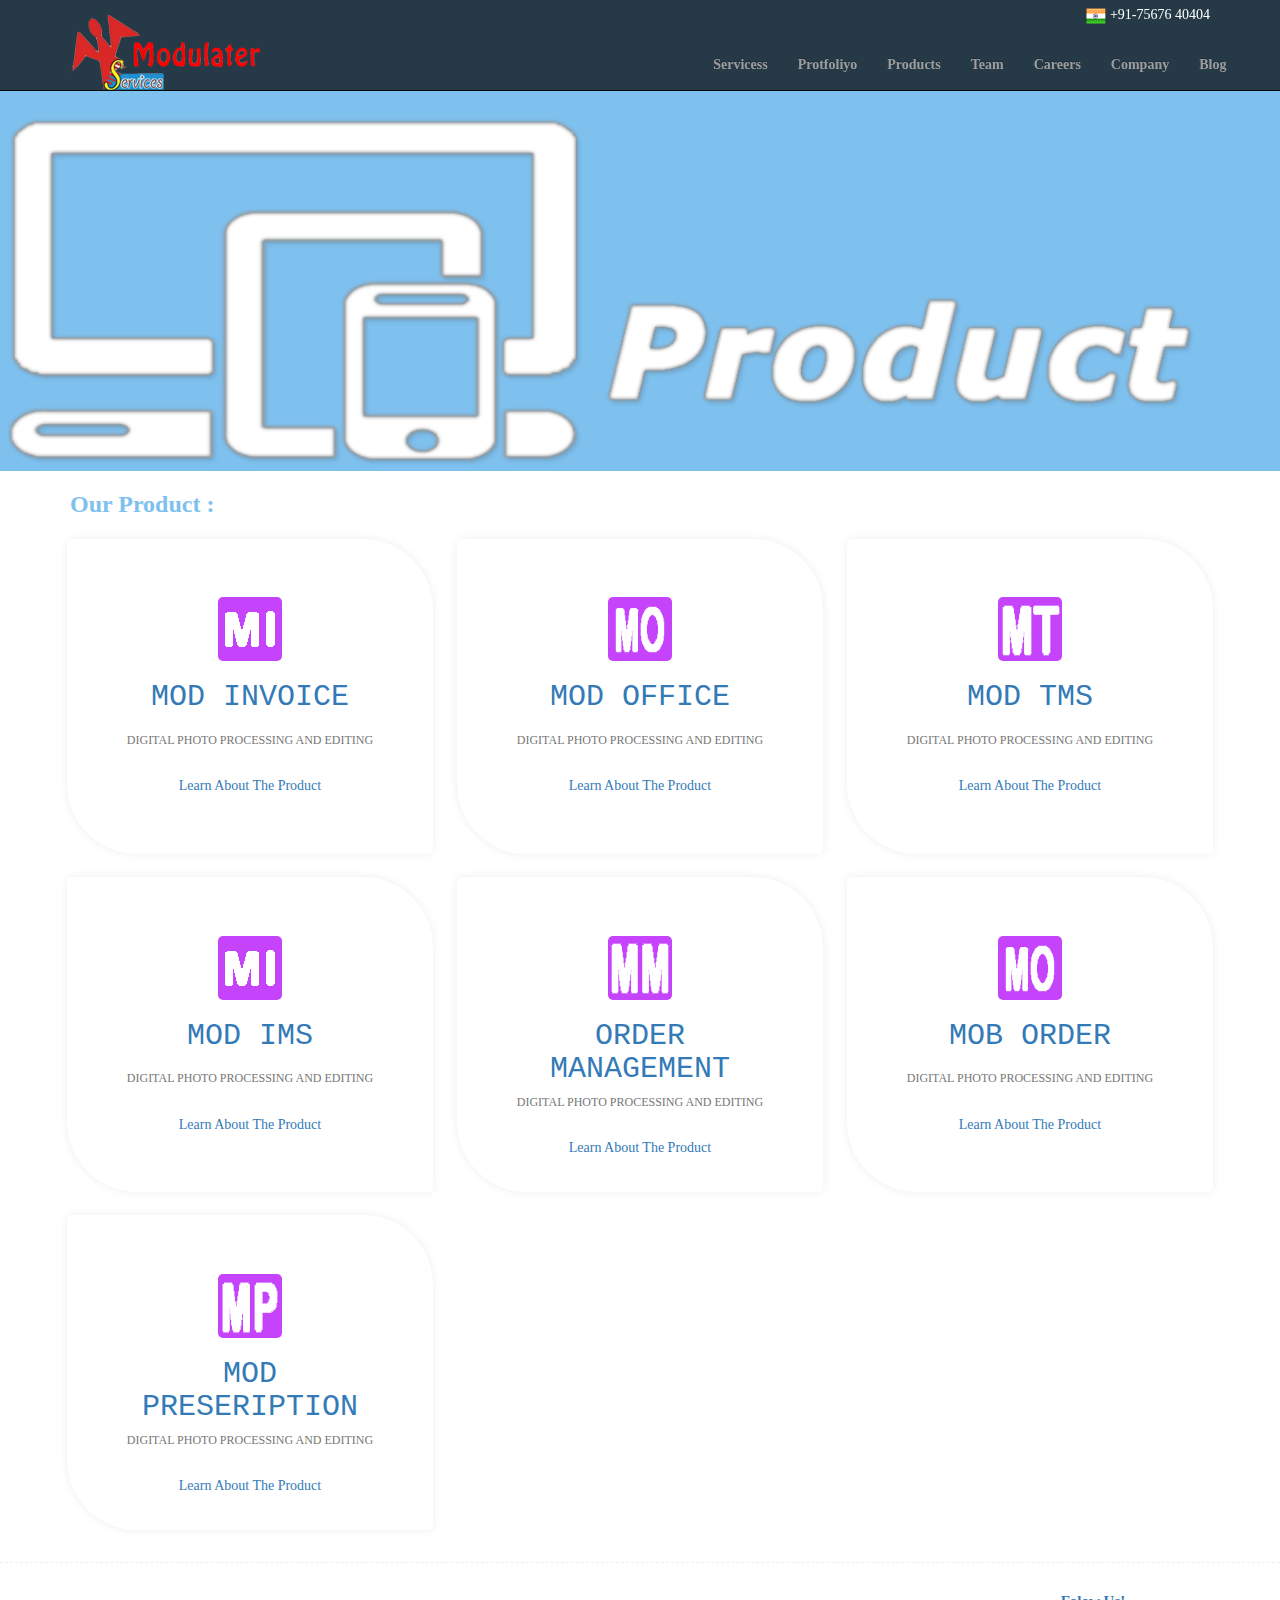
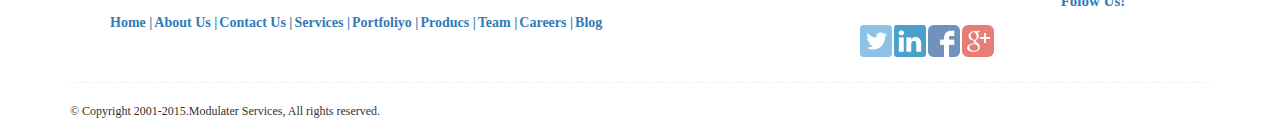
<file: modulater-services/producs.html>
﻿<!DOCTYPE html PUBLIC "-//W3C//DTD XHTML 1.0 Transitional//EN" "http://www.w3.org/TR/xhtml1/DTD/xhtml1-transitional.dtd">
<html xmlns="http://www.w3.org/1999/xhtml">
<head>
    <meta http-equiv="Content-Type" content="text/html; charset=utf-8" />
    <link rel="icon" type="image/png" href="images/m nin.png">
    <title>Moduletar Services</title>
    <!------- Start CSS------->
    <link href="css/bootstrap.min.css" rel="stylesheet" />
    <link href="css/bootstrap-theme.min.css" rel="stylesheet" />
    <link rel="stylesheet" type="text/css" href="css/style.css">
    <!------- END CSS------->
</head>

<body>
    <!------- Start navbar------->
    <div class="navbar navbar-inverse navbar-fixed-top">
        <div class="container">
            <a class="navbar-brand" href="index.html">
                <img src="images/modulater logo.png" class="img-responsive" /></a>
            <span class="contact">
                <img src="images/Flag.png" class="flag" />
                +91-75676 40404</span>
            <button type="button" class="navbar-toggle collapsed" data-toggle="collapse" data-target=".navbar-collapse" />
            <span class="icon-bar"></button>
        <div class="collapse navbar-collapse">
            <ul class="nav navbar-nav navbar-right">
                <li><a href="servicess.html">Servicess</a></li>
               <!-- <li class="dropdown">
                    <a href="servicess.html" class="dropdown" data-toggle="dropdown">Servicess</a>
                    <ul class="dropdown-menu">
                        <li><a href="#">E-Commerce</a></li>
                        <li class="divider"></li>
                        <li><a href="#">Mobile App</a></li>
                        <li class="divider"></li>
                        <li><a href="#">Destop App</a></li>
                        <li class="divider"></li>
                        <li><a href="#">Web App</a></li>
                        <li class="divider"></li>
                        <li><a href="#">SEO</a></li>
                        <li class="divider"></li>
                        <li><a href="#">Wordpress Design</a></li>
                        <li class="divider"></li>
                        <li><a href="#">Bulk SMS</a></li>
                        <li class="divider"></li>
                        <li><a href="#">Bulk E-Mail</a></li>
                    </ul>
                </li>-->
                <li><a href="portfoliyo.html">Protfoliyo</a></li>
                <li><a href="producs.html">Products</a></li>
                <!--<li class="dropdown">
                    <a href="producs.html" class="dropdown" data-toggle="dropdown">Products</a>
                    <ul class="dropdown-menu">
                        <li><a href="#">ModInvoic</a></li>
                        <li class="divider"></li>
                        <li><a href="#">ModOffice</a></li>
                        <li class="divider"></li>
                        <li><a href="#">ModTMS</a></li>
                        <li class="divider"></li>
                        <li><a href="#">ModIMS</a></li>
                        <li class="divider"></li>
                        <li><a href="#">ModOrderManagment</a></li>
                        <li class="divider"></li>
                        <li><a href="#">MobOrder</a></li>
                        <li class="divider"></li>
                        <li><a href="#">ModPrescription</a></li>
                    </ul>
                </li>-->
                <li><a href="team.html">Team</a></li>
                <li><a href="careers.html">Careers</a></li>
                <li class="dropdown">
                    <a href="#" class="dropdown" data-toggle="dropdown">Company</a>
                    <ul class="dropdown-menu">
                        <li><a href="about_us.html">About Us</a></li>
                        <li class="divider"></li>
                        <li><a href="contact_us.html">Contact Us</a></li>
                    </ul>

                </li>
                <li><a href="http://billing-software.in/blog/" target="_blank">Blog</a></li>
            </ul>
        </div>
        </div>
    </div>
    <!------- end navbar------->

    <!------- Start image----->
    <div class="image">
        <img src="images/product.png" class="img-responsive" />
    </div>
    <!------- end image------->

    <!------- Start container------->
    <div class="container">
        <div class="services-head">
            <h3>Our Product :</h3>
        </div>
        <div class="row">
            <div class="col-lg-4 Product one">
                <img src="images/mi.png" alt="p" />
                <h2>Mod Invoice</h2>
                <h5>Digital photo processing and editing</h5>
                <a href="http://modims.blogspot.in/" target="_blank">Learn about the product</a>
            </div>
            <div class="col-lg-4 Product two">
                <img src="images/mo.png" alt="p" />
                <h2>Mod Office</h2>
                <h5>Digital photo processing and editing</h5>
                <a href="http://modims.blogspot.in/" target="_blank">Learn about the product</a>
            </div>
            <div class="col-lg-4 Product three">
                <img src="images/mt.png" alt="p" />
                <h2>Mod tms</h2>
                <h5>Digital photo processing and editing</h5>
                <a href="http://modims.blogspot.in/" target="_blank">Learn about the product</a>
            </div>
        </div>

        <div class="row">
            <div class="col-lg-4 Product four">
                <img src="images/mi.png" alt="p" />
                <h2>Mod ims</h2>
                <h5>Digital photo processing and editing</h5>
                <a href="http://modims.blogspot.in/" target="_blank">Learn about the product</a>
            </div>
            <div class="col-lg-4 Product five">
                <img src="images/mm.png" alt="p" />
                <h2>order management</h2>
                <h5>Digital photo processing and editing</h5>
                <a href="http://modims.blogspot.in/" target="_blank">Learn about the product</a>
            </div>
            <div class="col-lg-4 Product six">
                <img src="images/mo.png" alt="p" />
                <h2>Mob order</h2>
                <h5>Digital photo processing and editing</h5>
                <a href="http://modims.blogspot.in/" target="_blank">Learn about the product</a>
            </div>
        </div>

        <div class="row">
            <div class="col-lg-4 Product seven">
                <img src="images/mp.png" alt="p" />
                <h2>Mod preseription</h2>
                <h5>Digital photo processing and editing</h5>
                <a href="http://modims.blogspot.in/" target="_blank">Learn about the product</a>
            </div>
            <div class="col-lg-4">
               
            </div>
            <div class="col-lg-4">
               
            </div>
        </div>
    </div>
    <!------- end container------->
	
     <!------- start footer------->
     <hr />
    <div class="container">
     <div class="row social">
            <div class="col-lg-8">
                <ul class="nav-pills fnav">
                    <li><a href="index.html">Home |</a></li>
                    <li><a href="about_us.html">About Us |</a></li>
                    <li><a href="contact_us.html">Contact Us |</a></li>
                    <li><a href="servicess.html">Services |</a></li>
                    <li><a href="portfoliyo.html">Portfoliyo |</a></li>
                    <li><a href="producs.html">Producs |</a></li>
                    <li><a href="team.html">Team |</a></li>
                    <li><a href="careers.htm">Careers |</a></li>
                    <li><a href="http://billing-software.in/blog/"    target="_blank" target="_blank">Blog</a></li>
                </ul>
            </div>
            <div class="col-lg-4">
                <h6>Folow Us!</h6>
                <ul class="nav-pills sicon">
                    <li><a href="https://twitter.com/modulaterservic">
                        <img src="images/tweet.png" /></a></li>
                    <li><a href="#">
                        <img src="images/in.png" /></a></li>
                    <li><a href="https://www.facebook.com/Modulater-Services-368966049886087/timeline/">
                        <img src="images/facebook.png" /></a></li>
                    <li><a href="https://plus.google.com/u/0/113952535357802832584/posts">
                        <img src="images/google.png" /></a></li>
                </ul>
            </div>
        </div>
        <hr />
        <div class="footer">
            <p>&copy; Copyright 2001-2015.Modulater Services, All rights reserved.</p>
        </div>
    </div>
    <!------- end footer------->

    <!------- java script------->
    <script src="js/jquery-1.11.3.min.js"></script>
    <script src="js/bootstrap.min.js"></script>
    <!------- End script------->
</body>
</html>
</file>
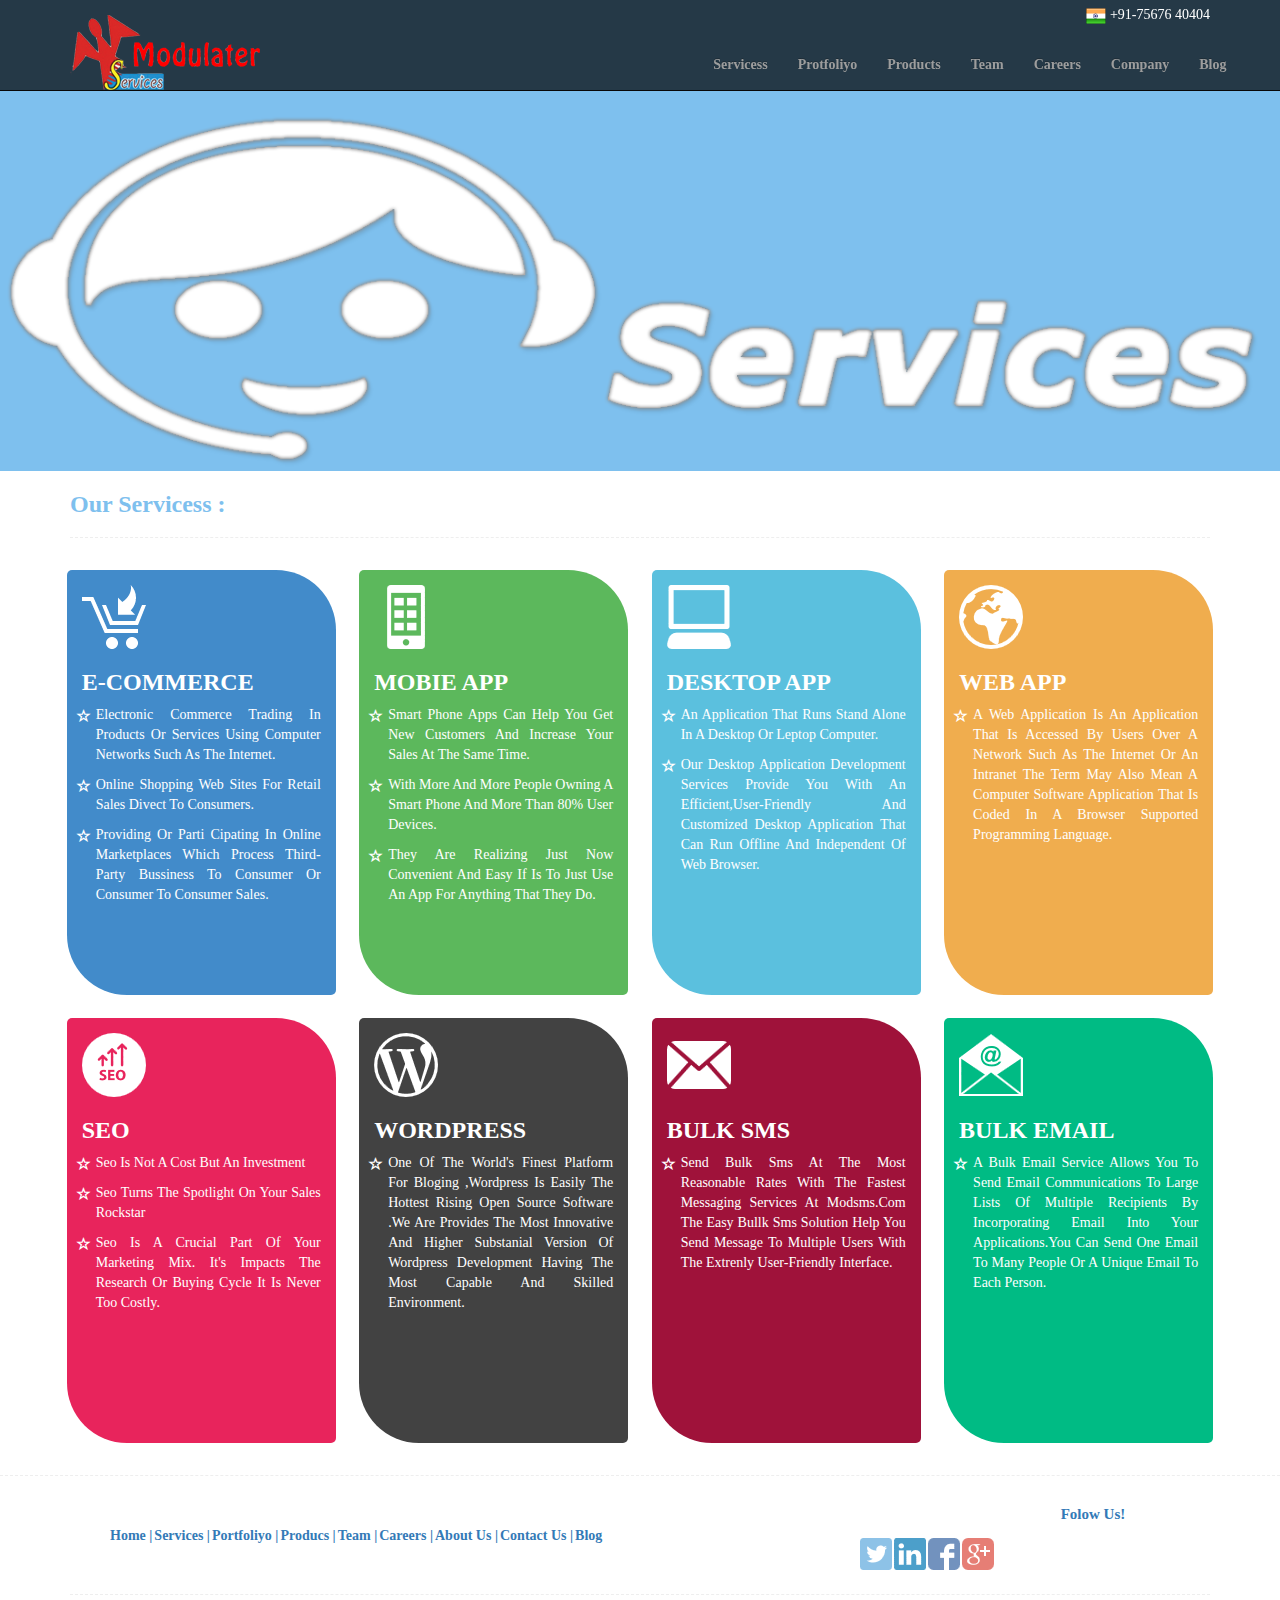
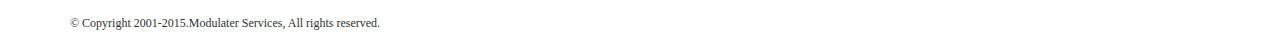
<file: modulater-services/servicess.html>
﻿<!DOCTYPE html PUBLIC "-//W3C//DTD XHTML 1.0 Transitional//EN" "http://www.w3.org/TR/xhtml1/DTD/xhtml1-transitional.dtd">
<html xmlns="http://www.w3.org/1999/xhtml">
<head>
    <meta http-equiv="Content-Type" content="text/html; charset=utf-8" />
    <link rel="icon" type="image/png" href="images/m nin.png">
    <title>Moduletar Services</title>
    <!------- Start CSS------->
    <link href="css/bootstrap.min.css" rel="stylesheet" />
    <link href="css/bootstrap-theme.min.css" rel="stylesheet" />
    <link rel="stylesheet" type="text/css" href="css/style.css">
    <!------- END CSS------->
</head>

<body>

    <!------- Start navbar------->
    <div class="navbar navbar-inverse navbar-fixed-top">
        <div class="container">
            <a class="navbar-brand" href="index.html">
                <img src="images/modulater logo.png" class="img-responsive" /></a>
            <span class="contact">
                <img src="images/Flag.png" class="flag" />
                +91-75676 40404</span>
            <button type="button" class="navbar-toggle collapsed" data-toggle="collapse" data-target=".navbar-collapse" />
            <span class="icon-bar"></button>
        <div class="collapse navbar-collapse">
            <ul class="nav navbar-nav navbar-right">
                <li><a href="servicess.html">Servicess</a></li>
                <!--<li class="dropdown">
                    <a href="servicess.html" class="dropdown" data-toggle="dropdown">Servicess</a>
                    <ul class="dropdown-menu">
                        <li><a href="#">E-Commerce</a></li>
                        <li class="divider"></li>
                        <li><a href="#">Mobile App</a></li>
                        <li class="divider"></li>
                        <li><a href="#">Destop App</a></li>
                        <li class="divider"></li>
                        <li><a href="#">Web App</a></li>
                        <li class="divider"></li>
                        <li><a href="#">SEO</a></li>
                        <li class="divider"></li>
                        <li><a href="#">Wordpress Design</a></li>
                        <li class="divider"></li>
                        <li><a href="#">Bulk SMS</a></li>
                        <li class="divider"></li>
                        <li><a href="#">Bulk E-Mail</a></li>
                    </ul>
                </li>-->
                <li><a href="portfoliyo.html">Protfoliyo</a></li>
                <li><a href="producs.html">Products</a></li>
                <!--<li class="dropdown">
                    <a href="producs.html" class="dropdown" data-toggle="dropdown">Products</a>
                    <ul class="dropdown-menu">
                        <li><a href="#">ModInvoic</a></li>
                        <li class="divider"></li>
                        <li><a href="#">ModOffice</a></li>
                        <li class="divider"></li>
                        <li><a href="#">ModTMS</a></li>
                        <li class="divider"></li>
                        <li><a href="#">ModIMS</a></li>
                        <li class="divider"></li>
                        <li><a href="#">ModOrderManagment</a></li>
                        <li class="divider"></li>
                        <li><a href="#">MobOrder</a></li>
                        <li class="divider"></li>
                        <li><a href="#">ModPrescription</a></li>
                    </ul>
                </li>-->
                <li><a href="team.html">Team</a></li>
                <li><a href="careers.html">Careers</a></li>
                <li class="dropdown">
                    <a href="#" class="dropdown" data-toggle="dropdown">Company</a>
                    <ul class="dropdown-menu">
                        <li><a href="about_us.html">About Us</a></li>
                        <li class="divider"></li>
                        <li><a href="contact_us.html">Contact Us</a></li>
                    </ul>

                </li>
                 <li><a href="http://billing-software.in/blog/"   target="_blank" target="_blank">Blog</a></li>
            </ul>
        </div>
        </div>
    </div>
    <!------- end navbar------->

    <!------- Start image----->
    <div class="image">
        <img src="images/OurServices.png" class="img-responsive" />
    </div>
    <!------- end image------->

    <!------- Start container------->
    <div class="container services-mar">
        <div class="services-head">
            <h3>Our Servicess :</h3>
        </div>
        <hr />
        <div class="servicecol">
            <div class="row">
                <div class="col-lg-3 colwidth primaryc">
                    <img src="images/shopping79.png" class="img-responsive" />
                    <h3>E-Commerce</h3>
                    <span class="glyphicon glyphicon-star-empty"></span>
                    <p>
                        Electronic Commerce trading in products or services using computer networks such as the internet.
                    </p>
                    <span class="glyphicon glyphicon-star-empty"></span>
                    <p>online shopping web sites for retail sales divect to consumers.</p>
                    <span class="glyphicon glyphicon-star-empty"></span>
                    <p>providing or parti cipating in online marketplaces which process third-party bussiness to consumer or consumer to consumer sales.</p>
                </div>
                <div class="col-lg-3 colwidth successc">
                    <img src="images/smartphone15.png" class="img-responsive" />
                    <h3>Mobie App</h3>

                    <span class="glyphicon glyphicon-star-empty"></span>
                    <p>smart phone apps can help you get new customers and increase your sales at the same time.</p>
                    <span class="glyphicon glyphicon-star-empty"></span>
                    <p>with more and more people owning a smart phone and more than 80% user devices.</p>
                    <span class="glyphicon glyphicon-star-empty"></span>
                    <p>they are realizing just now convenient and easy if is to just use an app for anything that they do.</p>


                </div>
                <div class="col-lg-3 colwidth infoc">
                    <img src="images/desktop17.png" class="img-responsive" />
                    <h3>Desktop App</h3>

                    <span class="glyphicon glyphicon-star-empty"></span>
                    <p>an application that runs stand alone in a desktop or leptop computer.</p>
                    <span class="glyphicon glyphicon-star-empty"></span>
                    <p>our desktop application development services provide you with an efficient,user-friendly and customized desktop application that can run offline and independent of web browser.</p>


                </div>
                <div class="col-lg-3 colwidth warningc">
                    <img src="images/earth16.png" class="img-responsive" />
                    <h3>Web App</h3>

                    <span class="glyphicon glyphicon-star-empty"></span>
                    <p>a web application is an application that is accessed by users over a network such as the internet or an intranet the term may also mean a computer software application that is coded in a browser supported programming language.</p>


                </div>
            </div>
            <div class="row">
                <div class="col-lg-3 colwidth infoc1">
                    <img src="images/seo25.png" class="img-responsive" />
                    <h3>SEO</h3>

                    <span class="glyphicon glyphicon-star-empty"></span>
                    <p>seo is not a cost but an investment</p>
                    <span class="glyphicon glyphicon-star-empty"></span>
                    <p>seo turns the spotlight on your sales rockstar</p>
                    <span class="glyphicon glyphicon-star-empty"></span>
                    <p>
                        seo is a crucial part of your marketing mix.
                        it's impacts the research or buying cycle
                        it is never too costly.
                    </p>


                </div>
                <div class="col-lg-3 colwidth warningc1">
                    <img src="images/logotype48.png" class="img-responsive" />
                    <h3>Wordpress</h3>

                    <span class="glyphicon glyphicon-star-empty"></span>
                    <p>one of the world's finest platform for bloging ,wordpress is easily the hottest rising open source software .we are provides the most innovative and higher substanial version of wordpress development having the most capable and skilled environment.</p>


                </div>
                <div class="col-lg-3 colwidth primaryc1">
                    <img src="images/mail59.png" class="img-responsive" />
                    <h3>Bulk SMS</h3>

                    <span class="glyphicon glyphicon-star-empty"></span>
                    <p>send bulk sms at the most reasonable rates with the fastest messaging services at modsms.com the easy bullk sms solution help you send message to multiple users with the extrenly user-friendly interface.</p>


                </div>
                <div class="col-lg-3 colwidth successc1">
                    <img src="images/opened4.png" class="img-responsive" />
                    <h3>Bulk Email</h3>

                    <span class="glyphicon glyphicon-star-empty"></span>
                    <p>
                        A bulk email service allows you to send email communications to large lists of multiple recipients by incorporating email into your applications.you can send one email to many people or a unique email to each person.
                    </p>


                </div>
            </div>
        </div>
    </div>
    <!------- end container------->

    <!------- start footer------->
    <hr />
    <div class="container">
        <div class="row social">
            <div class="col-lg-8">
                <ul class="nav-pills fnav">
                    <li><a href="index.html">Home |</a></li>
                    <li><a href="servicess.html">Services |</a></li>
                    <li><a href="portfoliyo.html">Portfoliyo |</a></li>
                    <li><a href="producs.html">Producs |</a></li>
                    <li><a href="team.html">Team |</a></li>
                    <li><a href="careers.htm">Careers |</a></li>
                    <li><a href="about_us.html">About Us |</a></li>
                    <li><a href="contact_us.html">Contact Us |</a></li>
                    <li><a href="http://billing-software.in/blog/"   target="_blank" target="_blank">Blog</a></li>
                </ul>
            </div>
            <div class="col-lg-4">
                <h6>Folow Us!</h6>
                <ul class="nav-pills sicon">
                    <li><a href="https://twitter.com/modulaterservic" target="_blank">
                        <img src="images/tweet.png" /></a></li>
                    <li><a href="#">
                        <img src="images/in.png" /></a></li>
                    <li><a href="https://www.facebook.com/Modulater-Services-368966049886087/timeline/" target="_blank">
                        <img src="images/facebook.png" /></a></li>
                    <li><a href="https://plus.google.com/u/0/113952535357802832584/posts" target="_blank">
                        <img src="images/google.png" /></a></li>
                </ul>
            </div>
        </div>
        <hr />
        <div class="footer">
            <p>&copy; Copyright 2001-2015.Modulater Services, All rights reserved.</p>
        </div>
    </div>
    <!------- end footer------->

    <!------- java script------->
    <script src="js/jquery-1.11.3.min.js"></script>
    <script src="js/bootstrap.min.js"></script>
    <!------- End script------->

</body>
</html>
</file>
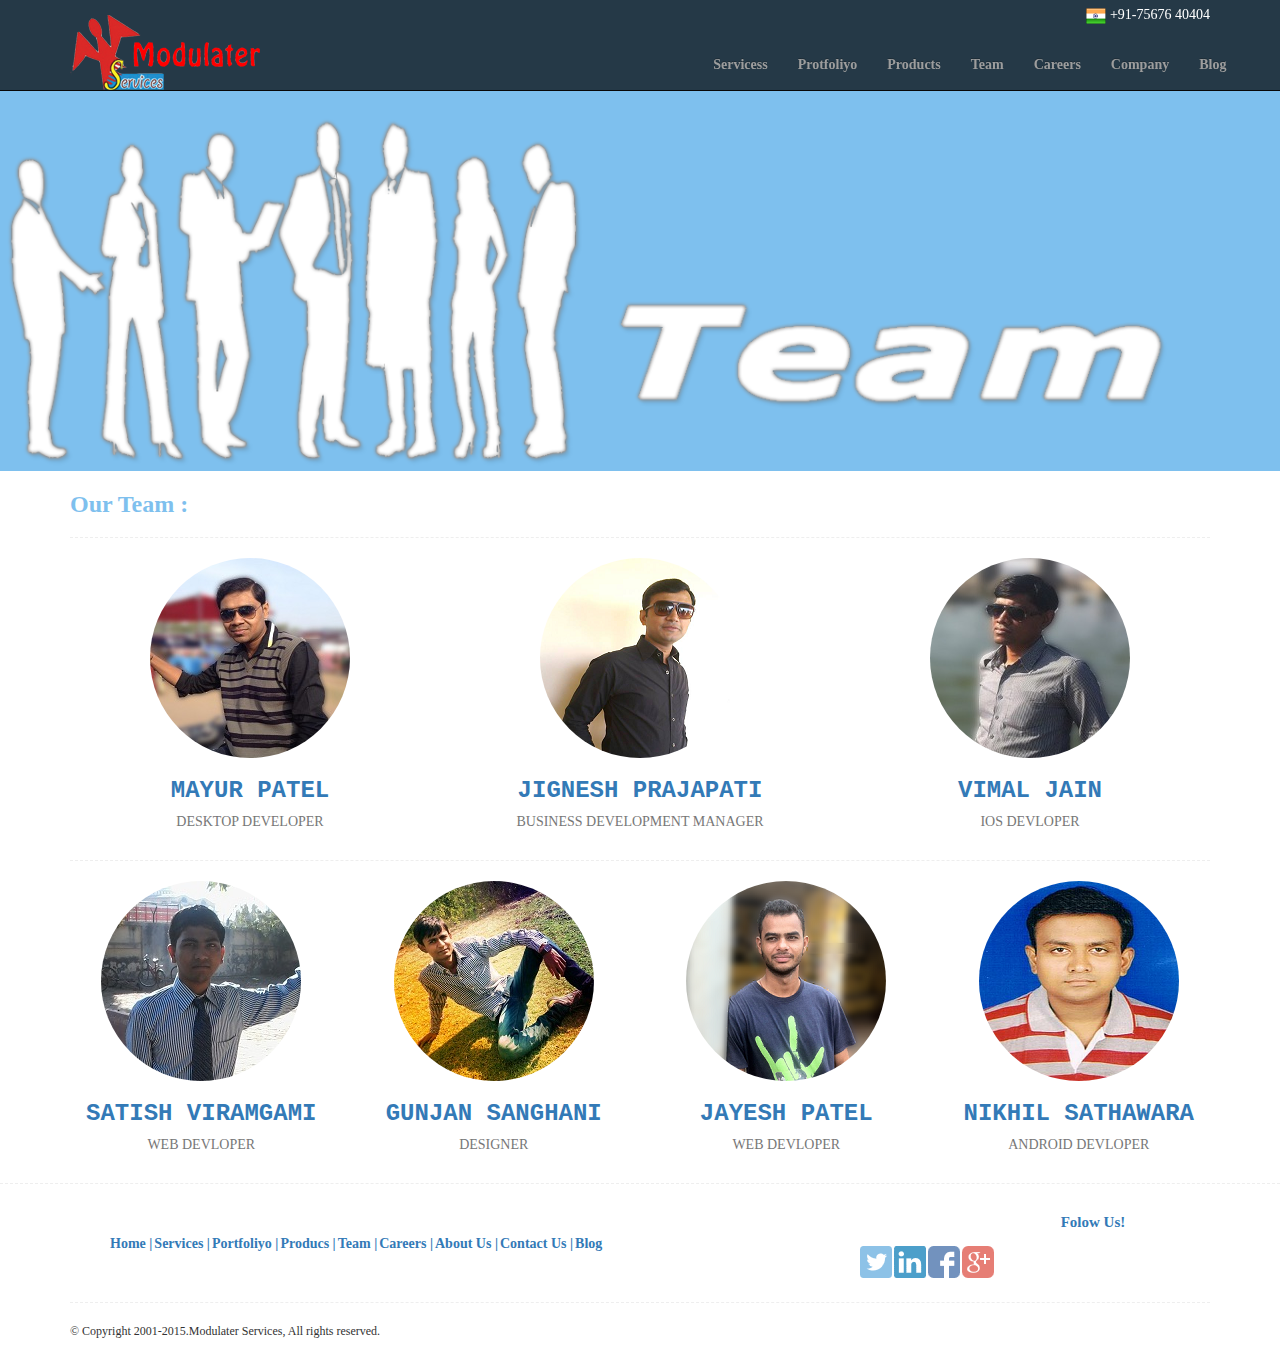
<file: modulater-services/team.html>
﻿<!DOCTYPE html PUBLIC "-//W3C//DTD XHTML 1.0 Transitional//EN" "http://www.w3.org/TR/xhtml1/DTD/xhtml1-transitional.dtd">
<html xmlns="http://www.w3.org/1999/xhtml">
<head>
<meta http-equiv="Content-Type" content="text/html; charset=utf-8" />
	<link rel="icon" type="image/png" href="images/m nin.png">
    <title>Moduletar Services</title>
    <!------- Start CSS------->
    <link href="css/bootstrap.min.css" rel="stylesheet" />
    <link href="css/bootstrap-theme.min.css" rel="stylesheet" />
    <link rel="stylesheet" type="text/css" href="css/style.css">
    <!------- END CSS------->
</head>
	<!------- Start navbar------->
    <div class="navbar navbar-inverse navbar-fixed-top">
        <div class="container">
            <a class="navbar-brand" href="index.html">
                <img src="images/modulater logo.png" class="img-responsive" /></a>
            <span class="contact">
                <img src="images/Flag.png" class="flag" />
                +91-75676 40404</span>
            <button type="button" class="navbar-toggle collapsed" data-toggle="collapse" data-target=".navbar-collapse" />
            <span class="icon-bar"></button>
        <div class="collapse navbar-collapse">
            <ul class="nav navbar-nav navbar-right">
            	<li><a href="servicess.html">Servicess</a></li>
                <!--<li class="dropdown">
                    <a href="servicess.html" class="dropdown" data-toggle="dropdown">Servicess</a>
                    <ul class="dropdown-menu">
                        <li><a href="#">E-Commerce</a></li>
                        <li class="divider"></li>
                        <li><a href="#">Mobile App</a></li>
                        <li class="divider"></li>
                        <li><a href="#">Destop App</a></li>
                        <li class="divider"></li>
                        <li><a href="#">Web App</a></li>
                        <li class="divider"></li>
                        <li><a href="#">SEO</a></li>
                        <li class="divider"></li>
                        <li><a href="#">Wordpress Design</a></li>
                        <li class="divider"></li>
                        <li><a href="#">Bulk SMS</a></li>
                        <li class="divider"></li>
                        <li><a href="#">Bulk E-Mail</a></li>
                    </ul>
                </li>-->
                <li><a href="portfoliyo.html">Protfoliyo</a></li>
                 <li><a href="producs.html">Products</a></li>
                <!--<li class="dropdown">
                    <a href="producs.html" class="dropdown" data-toggle="dropdown">Products</a>
                    <ul class="dropdown-menu">
                        <li><a href="#">ModInvoic</a></li>
                        <li class="divider"></li>
                        <li><a href="#">ModOffice</a></li>
                        <li class="divider"></li>
                        <li><a href="#">ModTMS</a></li>
                        <li class="divider"></li>
                        <li><a href="#">ModIMS</a></li>
                        <li class="divider"></li>
                        <li><a href="#">ModOrderManagment</a></li>
                        <li class="divider"></li>
                        <li><a href="#">MobOrder</a></li>
                        <li class="divider"></li>
                        <li><a href="#">ModPrescription</a></li>
                    </ul>
                </li>-->
                <li><a href="team.html">Team</a></li>
                <li><a href="careers.html">Careers</a></li>
                <li class="dropdown">
                    <a href="#" class="dropdown" data-toggle="dropdown">Company</a>
                    <ul class="dropdown-menu">
                        <li><a href="about_us.html">About Us</a></li>
                        <li class="divider"></li>
                        <li><a href="contact_us.html">Contact Us</a></li>
                    </ul>

                </li>
                <li><a href="http://billing-software.in/blog/"  target="_blank" target="_blank">Blog</a></li>
            </ul>
        </div>
        </div>
    </div>
    <!------- end navbar------->
    
    <!------- Start image----->
    <div class="image">
    <img src="images/our team.png"team.png" class="img-responsive" />
    </div>
 	<!-- Start image-->
    
    <!------- Start container------->
    <div class="container">
    	<div class="services-head"><h3>Our Team :</h3></div>
        <hr/>
        <div class="person">
		 <div class="row engg">
        	<div class="col-lg-4">
            	<img src="images/mayurbhai.jpg" class="img-circle img-responsive"  />
                <h3>mayur patel</h3>
                <h4>desktop developer</h4>
                
            </div>
            <div class="col-lg-4">
            	<img src="images/jignesh.png" class="img-circle img-responsive"  />
                <h3>jignesh prajapati</h3>
                <h4>business development manager</h4>
                
            </div>
             <div class="col-lg-4">
            	<img src="images/vimalbhai.jpg" class="img-circle img-responsive"  />
                <h3>vimal jain</h3>
                <h4>ios devloper</h4>
            </div>
            
           
        </div>
        <hr/>
        <div class="row engg">
            <div class="col-lg-3">
            	<img src="images/satish.jpg" class="img-circle img-responsive"  />
                <h3>satish viramgami</h3>
                <h4>web devloper</h4>
                
            </div>
        	<div class="col-lg-3">
            	<img src="images/ddesigner.jpg" class="img-circle img-responsive"  />
                <h3>gunjan sanghani</h3>
                <h4>designer</h4>
                
            </div>
            <div class="col-lg-3">
            	<img src="images/jayesh.png" class="img-circle img-responsive"  />
                <h3>jayesh patel</h3>
                <h4>web devloper</h4>
                
            </div>
            <div class="col-lg-3">
            	<img src="images/Nikhil Sathawara.png" class="img-circle img-responsive"  />
                <h3>Nikhil Sathawara</h3>
                <h4>android devloper</h4>
                
            </div>
           
        </div>
    	</div>
    </div>
    <!------- end container------->
	
     <!------- start footer------->
     <hr />
    <div class="container">
     <div class="row social">
            <div class="col-lg-8">
                <ul class="nav-pills fnav">
                    <li><a href="index.html">Home |</a></li>
                    <li><a href="servicess.html">Services |</a></li>
                    <li><a href="portfoliyo.html">Portfoliyo |</a></li>
                    <li><a href="producs.html">Producs |</a></li>
                    <li><a href="team.html">Team |</a></li>
                    <li><a href="careers.html">Careers |</a></li>
                    <li><a href="about_us.html">About Us |</a></li>
                    <li><a href="contact_us.html">Contact Us |</a></li>
                    <li><a href="http://billing-software.in/blog/"   target="_blank" target="_blank">Blog</a></li>
                </ul>
            </div>
            <div class="col-lg-4">
                <h6>Folow Us!</h6>
               <ul class="nav-pills sicon">
                    <li><a href="https://twitter.com/modulaterservic" target="_blank">
                        <img src="images/tweet.png" /></a></li>
                    <li><a href="#">
                        <img src="images/in.png"/></a></li>
                    <li><a href="https://www.facebook.com/Modulater-Services-368966049886087/timeline/" target="_blank">
                        <img src="images/facebook.png" /></a></li>
                    <li><a href="https://plus.google.com/u/0/113952535357802832584/posts" target="_blank">
                        <img src="images/google.png" /></a></li>
                </ul>
            </div>
        </div>
        <hr />
        <div class="footer">
            <p>&copy; Copyright 2001-2015.Modulater Services, All rights reserved.</p>
        </div>
    </div>
    <!------- end footer------->

    <!------- java script------->
    <script src="js/jquery-1.11.3.min.js"></script>
    <script src="js/bootstrap.min.js"></script>
    <!------- End script------->
<body>
</body>
</html>
</file>
<file: modulater-services/css/style.css>
body {
}

.logo {
}




    .logo span {
        color: #fff;
        font-family: hobo std;
        font-size: 2em;
        line-height: 1.5;
    }

.google {
    padding-top: 15px;
}

.navbar-inverse {
    background: rgba(0, 0, 0, 0.7) none repeat scroll 0 0;
}

.flag {
    height: 20px;
    width: 20px;
}

.contact {
    color: #fff;
    float: right;
    font-family: verdana;
    margin-top: 5px;
}

.jumbotron {
    text-align: center;
    padding-bottom: 16%;
    padding-top: 17%;
}

    .jumbotron h1 {
        color: #fff;
        font-family: "Times New Roman";
        font-weight: 600;
        text-shadow: 1px 1px 10px #fff;
    }

    .jumbotron p {
        color: #f4f4f4;
        font-family: verdana;
    }

.goal {
    text-align: center;
    text-align: -moz-center;
    text-align: -webkit-center;
}

    .goal span {
        font-size: 60px;
    }

.services h3 {
    text-align: center;
    font-family: Verdana, Arial, Helvetica, sans-serif;
}

.services h2 {
    text-align: center;
    font-family: aleoregular;
    font-size: 45px;
    margin-bottom: 3%;
    color: #7ec0ee;
    font-weight: bold;
}

.services a {
    text-decoration: none;
}

.services img:hover {
    box-shadow: 0 0 15px 0 #7EC0EE;
    opacity: 0.7;
    position: relative;
    transform: scale(1.1,1.1);
}

.description p {
    font-family: Verdana;
    text-align: justify;
    font-size: 22px;
    color: #606060;
}

.description {
    text-align: center;
}

    .description h2 {
        text-align: center;
        font-family: aleoregular;
        font-size: 45px;
        color: #7ec0ee;
        font-weight: bold;
    }

.vision h2 {
    text-align: center;
    font-family: aleoregular;
    font-size: 45px;
    color: #7ec0ee;
    font-weight: bold;
}

.product h2 {
    text-align: center;
    font-family: aleoregular;
    font-size: 45px;
    color: #7ec0ee;
    font-weight: bold;
}

.product h3 {
    text-align: center;
}

.product a {
    text-decoration: none;
}

.product img {
    opacity: 0.2;
}

    .product img:hover {
        opacity: 1;
    }

hr {
    border-style: dashed;
}

.sicon li {
    line-height: 3;
}


.sicon {
    list-style: none;
    padding-left: 10px;
    padding-right: 10px;
}

.social ul {
}

.sicon img {
    opacity: 0.7;
}

    .sicon img:hover {
        opacity: 1;
    }

.social h6 {
    color: #337ab7;
    font-family: cursive;
    font-size: 15px;
    margin-left: 35%;
    text-align: center;
    font-weight: bold;
}

.fnav {
    list-style: none;
    margin-top: 4%;
}

    .fnav a {
        text-decoration: none;
    }

.footer p {
    font-family: Verdana;
    font-size: 12px;
}

.vision p {
    font-family: cursive;
    font-size: 22px;
    text-align: justify;
    margin-left: 40px;
    color: #707070;
}

.vision span {
    color: #707070;
    float: left;
    font-size: 22px;
    line-height: 1.5;
}

.vision ul {
    font-weight: normal;
    list-style: none;
}

.slide-mar {
    margin-top: 7%;
}

.image {
}

    .image img {
        opacity: 1;
    }

.primaryc {
    background: #428bca;
}

.primaryc1 {
    background: #9F123A;
}

.successc {
    background: #5cb85c;
}

.successc1 {
    background: #00BB84;
}

.infoc {
    background: #5bc0de;
}

.infoc1 {
    background: #E8245C;
}

.warningc {
    background: #f0ad4e;
}

.warningc1 {
    background: #424242;
}

.servicecol h3 {
    color: #fff;
    font-family: aleoregular;
    font-weight: bold;
    text-transform: uppercase;
}

.servicecol span {
    float: left;
    line-height: 1.5;
    margin-left: -5px;
    color: #fff;
}

.servicecol p {
    color: #fff;
    font-family: verdana;
    margin-left: 14px;
    text-align: justify;
    text-transform: capitalize;
}

.services-head h3 {
    font-family: aleoregular;
    color: #7ec0ee;
    font-weight: bold;
}

.share img {
    float: right;
}

.colwidth {
    border-radius: 5px 60px;
    height: 425px;
    margin: 1%;
    padding-top: 15px;
    width: 23%;
    cursor: pointer;
}

.person {
    text-align: center;
    text-align: -moz-center;
    text-align: -webkit-center;
}

    .person h3 {
        color: #337ab7;
        font-family: Courier;
        font-weight: bold;
        text-transform: uppercase;
    }

    .person h4 {
        color: #777;
        font-family: Verdana;
        text-transform: uppercase;
        font-size: 14px;
    }

    .person img {
        opacity: 1;
        cursor: pointer;
    }

        .person img:hover {
            box-shadow: 0 0 15px 0 #337AC3;
            opacity: 1;
            position: relative;
            transform: scale(1.1,1.1);
            z-index: -1;
        }

.engg li {
    margin-left: 12px !important;
}

.about p {
    color: #707070;
    font-family: cursive;
    font-size: 16px;
    line-height: 2;
    text-align: justify;
}

.trin h1 {
    color: #337ab7;
    font-family: Verdana;
    font-weight: bold;
}

    .trin h1 span {
        font-family: aleoregular;
        color: #333;
    }

.trin p span {
    color: #666;
    font-weight: bold;
    font-family: verdana;
}

.trin b {
    color: #337ab7;
    font-family: verdana;
    font-weight: normal;
}

.service_icon h3 {
    color: #337AC3;
    font-family: verdana;
    line-height: 2;
    text-align: center;
}

.service_icon p {
    text-align: center;
}

.service_icon span {
    line-height: 75px;
    background: #5BC0DE none repeat scroll 0 0;
    border-radius: 10px;
    color: #fff;
    float: left;
    font-size: 34px;
    height: 78px;
    text-align: center;
    width: 75px;
}

.infra img {
    border-radius: 10px;
}

.seco {
    margin-top: 10px;
}

.google-maps {
    position: relative;
    padding-bottom: 35%;
    // This is the aspect ratio height: 0;
    overflow: hidden;
}

    .google-maps iframe {
        position: absolute;
        top: 0;
        left: 0;
        width: 100% !important;
        /* height: 100% !important;*/
    }

.cont span {
    float: left;
    font-size: 20px;
    color: #707070;
}

.cont p {
    font-family: verdana;
    margin-bottom: 4%;
    margin-left: 8%;
}

.cont h3 {
    color: #7ec0ee;
    font-family: aleoregular;
    font-size: 36px;
    margin-bottom: 5%;
}

.cont input, textarea {
    margin-bottom: 3%;
    font-weight: bold;
    font-family: verdana;
    color: #999;
}

.back_top_1 {
    background: rgba(126,192,238,0.7) !important;
    border-radius: 100%;
    bottom: 22px;
    color: #fff;
    cursor: pointer;
    display: none;
    font-weight: 700;
    height: 50px;
    left: 15px;
    line-height: 50px;
    position: fixed;
    text-align: center;
    width: 50px;
    z-index: 9999;
}

    .back_top_1 span {
        font-size: 30px;
        line-height: 1.4;
    }

        .back_top_1 span:hover {
            color: #fff !important;
        }

.Product {
    background: #fff none repeat scroll 0 0;
    border-radius: 5px 70px;
    box-shadow: 0 0 10px 0 #eee;
    height: 315px;
    margin: 1%;
    padding: 5%;
    text-align: center;
    width: 31.333%;
}




    .Product h2 {
        color: #337ab7;
        font-family: Courier;
        text-transform: uppercase;
        min-height: 4.25rem;
    }

    .Product h5 {
        color: #777;
        font-family: Verdana;
        font-size: 14px;
        text-transform: uppercase;
        font-size: 1.2rem;
        min-height: 3.25rem;
    }

    .Product img {
        border-radius: 5px;
    }

    .Product a {
        font-family: verdana;
        text-decoration: none;
        text-transform: capitalize;
    }

        .Product a:hover {
            color: #337ab7;
        }

.one:hover {
    background: #f5f5f5;
    border: none;
    cursor: pointer;
}

.two:hover {
    background: #f5f5f5;
    border: none;
    cursor: pointer;
}

.three:hover {
    background: #f5f5f5;
    border: none;
    cursor: pointer;
}

.four:hover {
    background: #f5f5f5;
    border: none;
    cursor: pointer;
}

.five:hover {
    background: #f5f5f5;
    border: none;
    cursor: pointer;
}

.six:hover {
    background: #f5f5f5;
    border: none;
    cursor: pointer;
}

.seven:hover {
    background: #f5f5f5;
    border: none;
    cursor: pointer;
}

.train_des {
    padding-top: 2%;
}

    .train_des h1 {
        color: #337ab7;
        font-family: Verdana;
        font-weight: bold;
    }

        .train_des h1 span {
            color: #333;
            font-family: aleoregular;
        }

    .train_des p {
        color: #707070;
        font-family: verdana;
        font-size: 16px;
        line-height: 1.9;
        text-align: justify;
        text-transform: capitalize;
    }

        .train_des p span {
            color: #666;
            font-family: verdana;
            font-weight: bold;
        }

    .train_des b {
        color: #337ab7;
        font-family: verdana;
        font-weight: normal;
        text-transform: none;
    }

.folow {
    position: fixed;
    background: rgba(0, 0, 0, 0.9) none repeat scroll 0 0;
    top: 40%;
    border-radius: 0 10px 10px 0;
}
</file>
